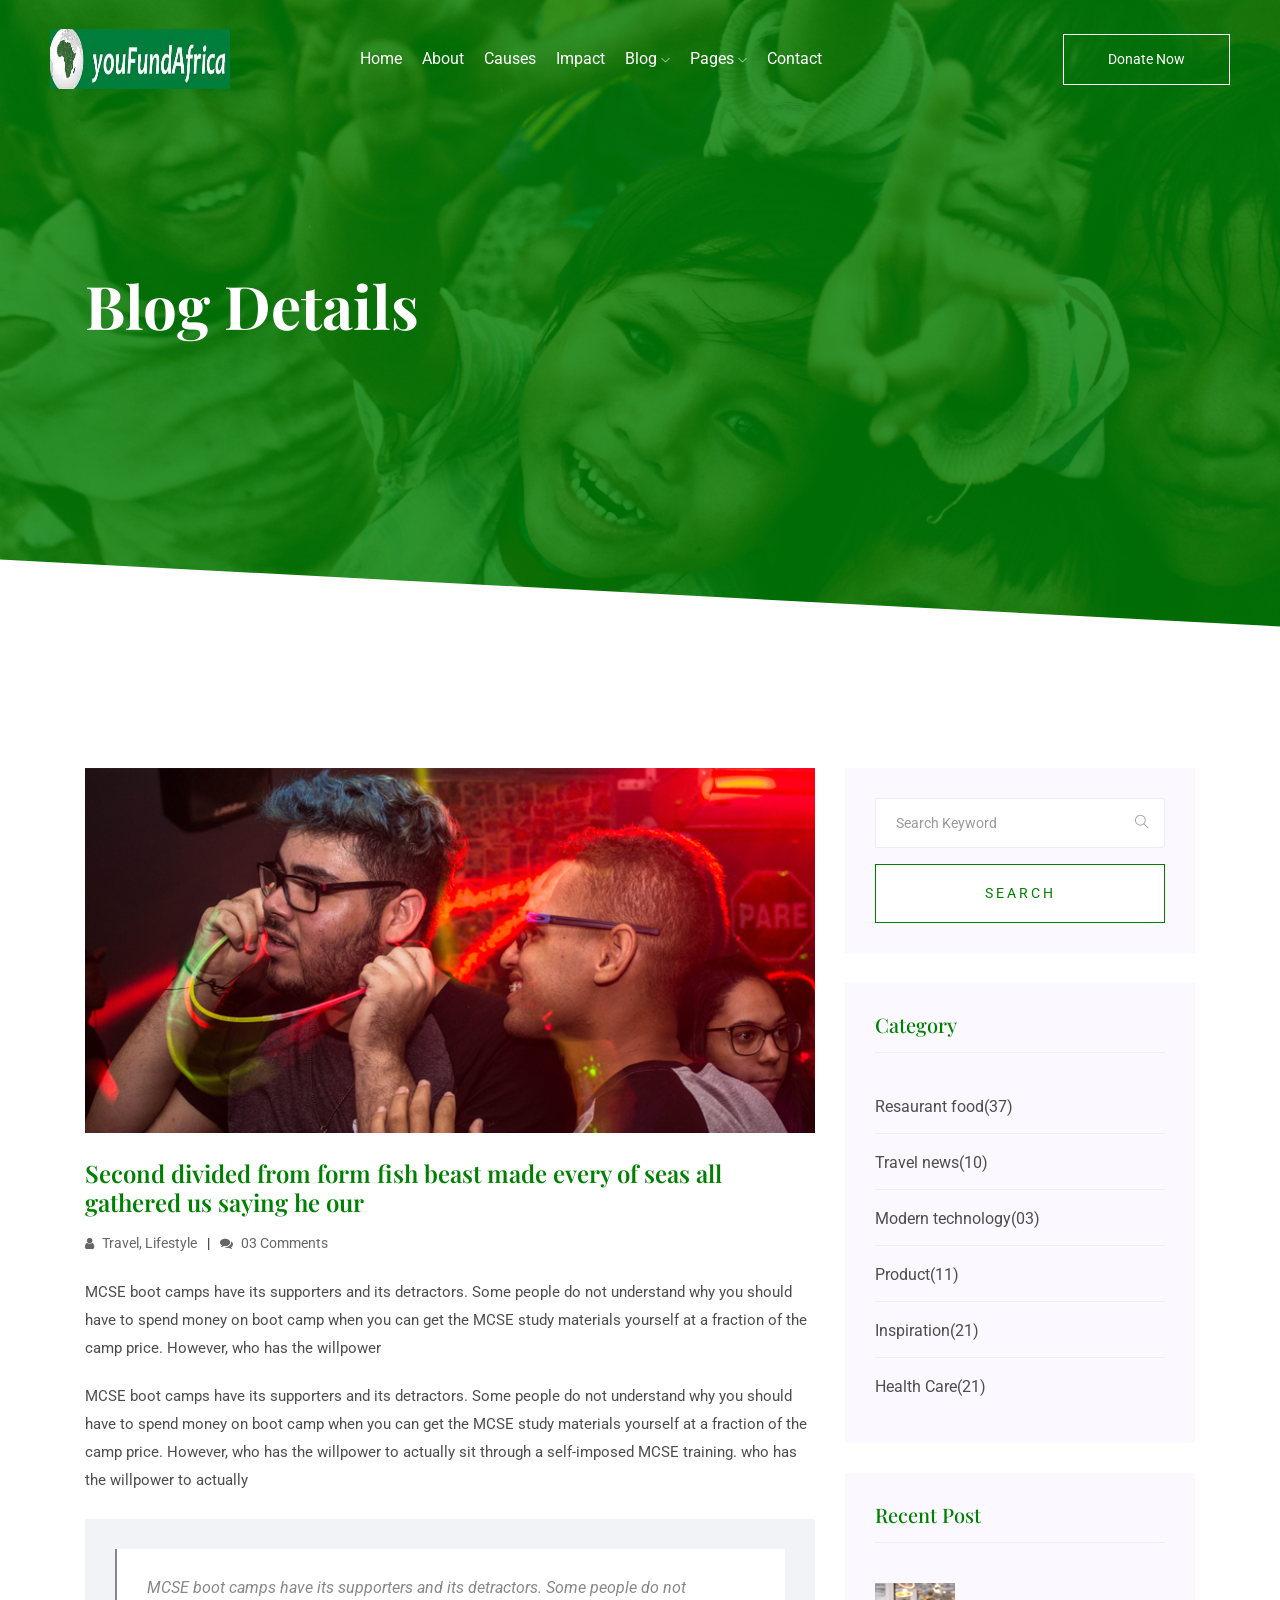
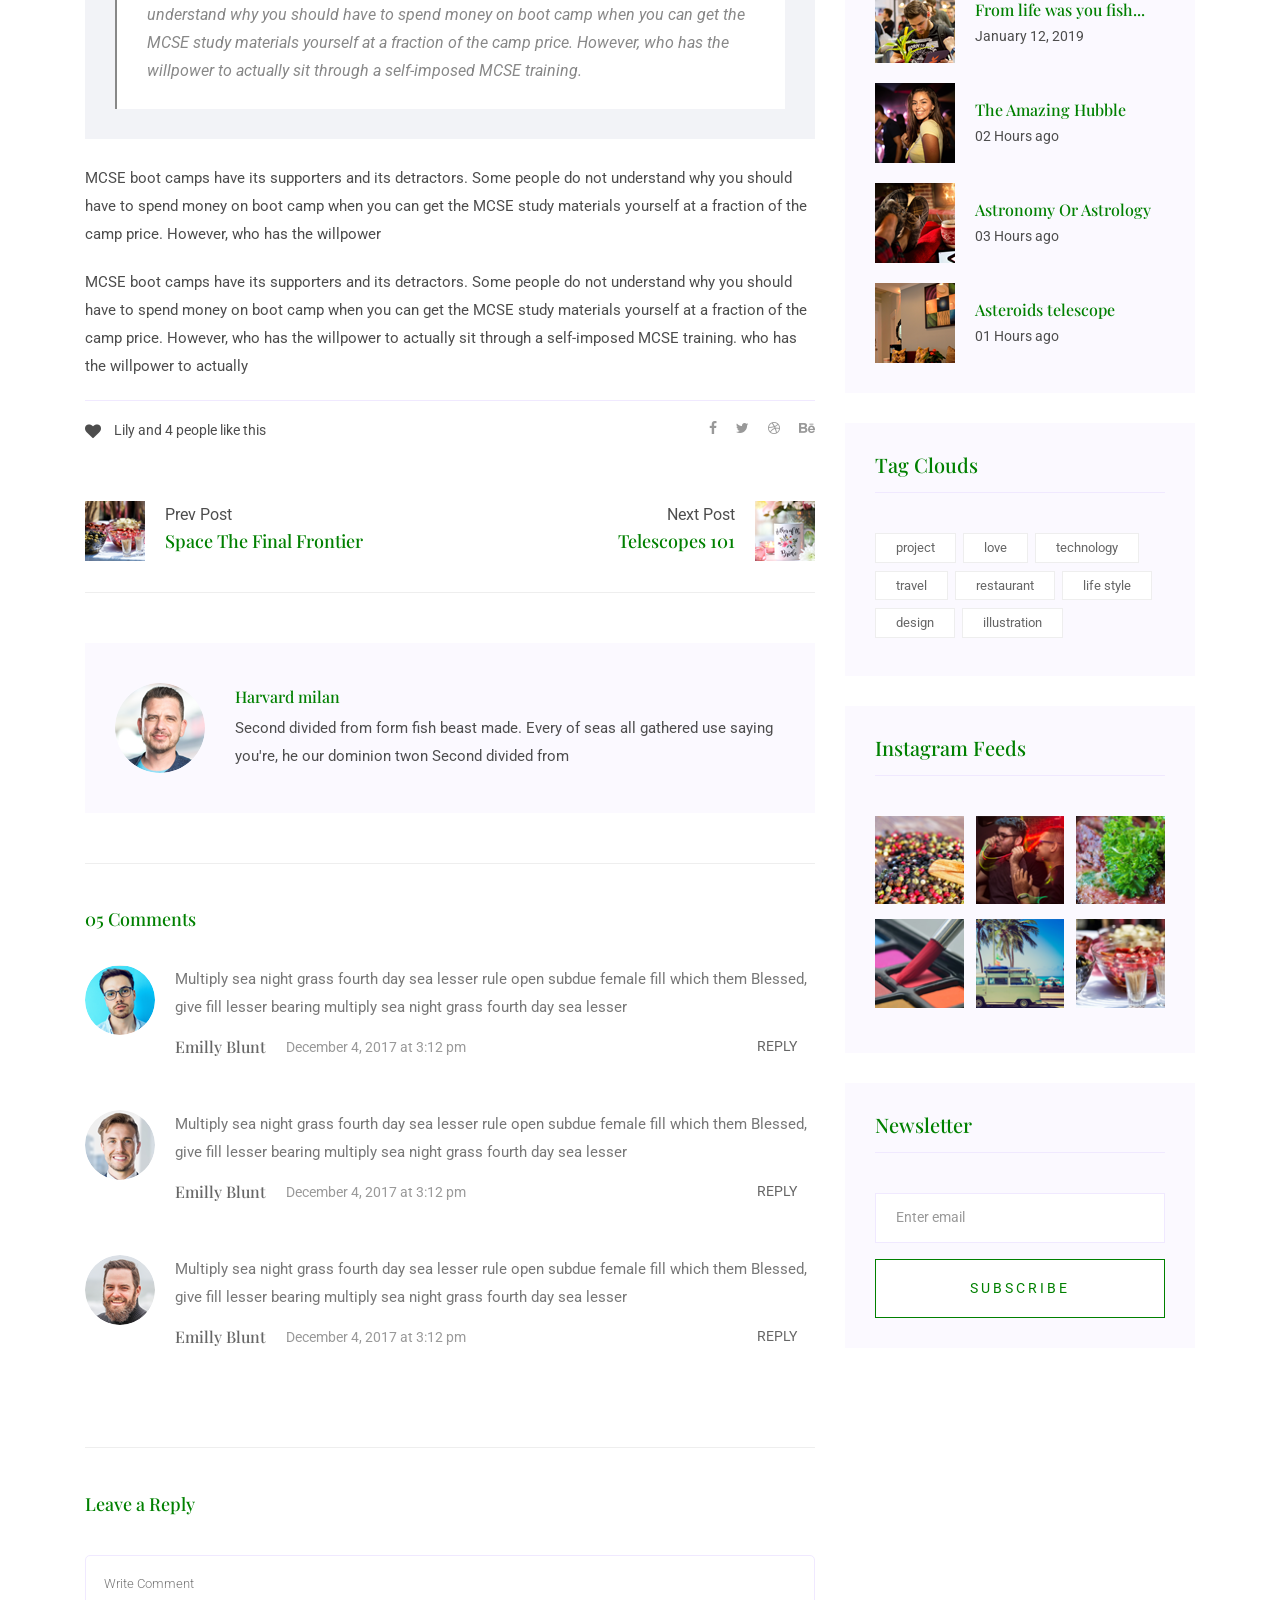
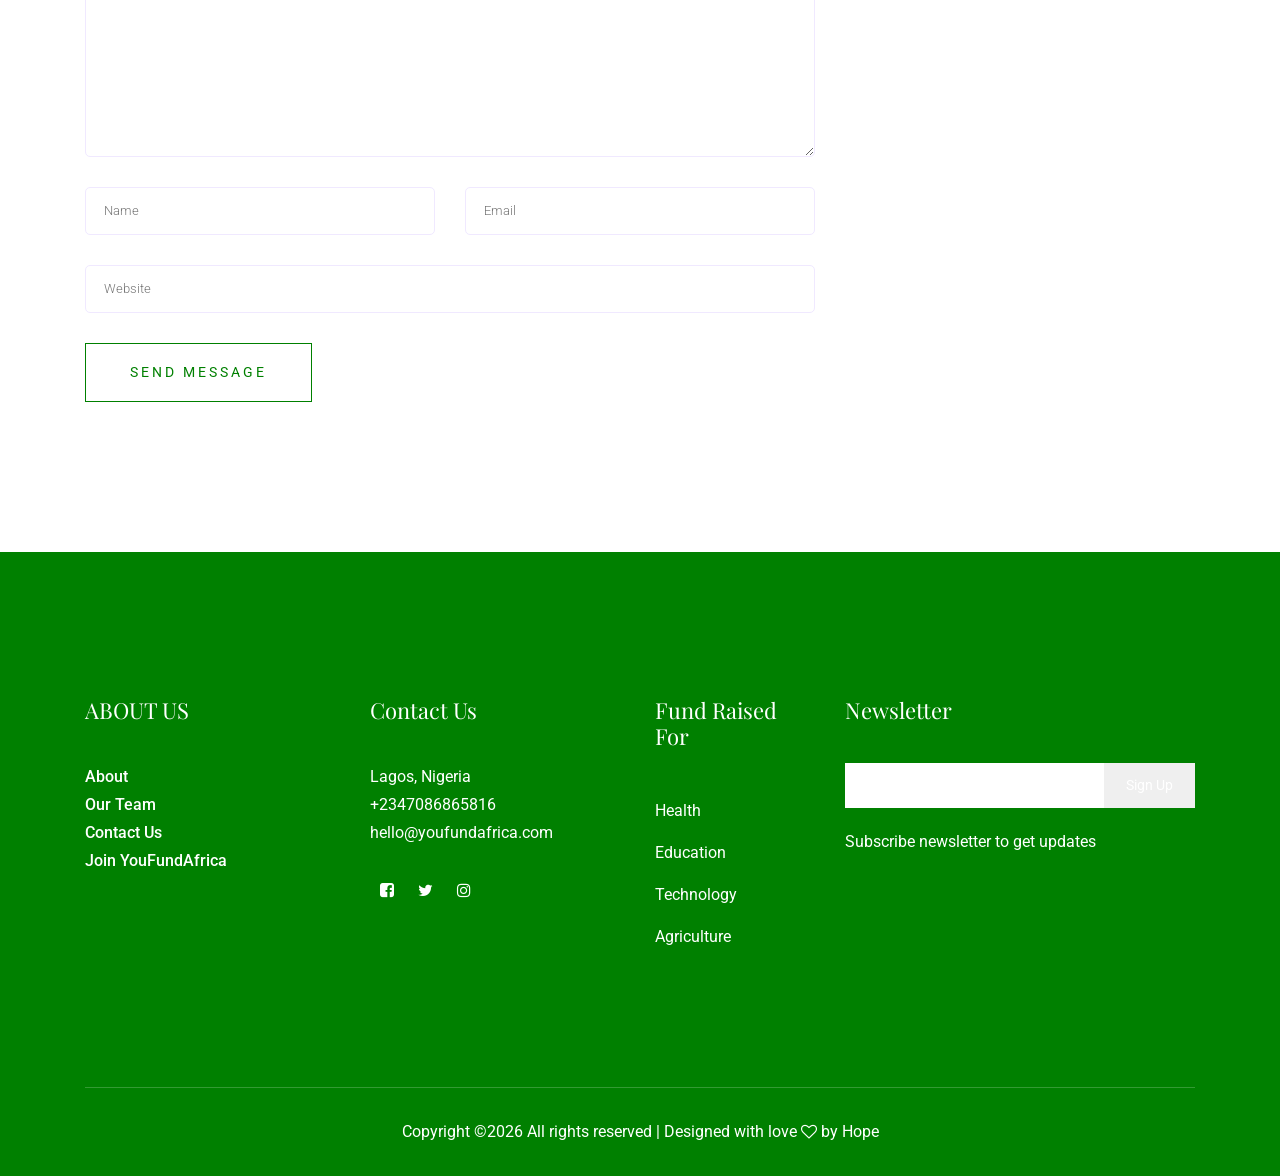
<file: single-blog.html>
<!doctype html>
<html class="no-js" lang="zxx">

<head>
   <meta charset="utf-8">
   <meta http-equiv="x-ua-compatible" content="ie=edge">
   <title>YoufundAfrica</title>
   <meta name="description" content="">
   <meta name="viewport" content="width=device-width, initial-scale=1">

   <!-- <link rel="manifest" href="site.webmanifest"> -->
   <link rel="shortcut icon" type="image/x-icon" href="img/favicon.png">
   <!-- Place favicon.ico in the root directory -->

   <!-- CSS here -->
   <link rel="stylesheet" href="css/bootstrap.min.css">
   <link rel="stylesheet" href="css/owl.carousel.min.css">
   <link rel="stylesheet" href="css/magnific-popup.css">
   <link rel="stylesheet" href="css/font-awesome.min.css">
   <link rel="stylesheet" href="css/themify-icons.css">
   <link rel="stylesheet" href="css/nice-select.css">
   <link rel="stylesheet" href="css/flaticon.css">
   <link rel="stylesheet" href="css/animate.css">
   <link rel="stylesheet" href="css/slicknav.css">
   <link rel="stylesheet" href="css/style.css">
   <!-- <link rel="stylesheet" href="css/responsive.css"> -->
</head>

<body>
   <!--[if lte IE 9]>
            <p class="browserupgrade">You are using an <strong>outdated</strong> browser. Please <a href="https://browsehappy.com/">upgrade your browser</a> to improve your experience and security.</p>
        <![endif]-->

   <!-- header-start -->
   <header>
      <div class="header-area ">
         <div id="sticky-header" class="main-header-area">
            <div class="container-fluid p-0">
               <div class="row align-items-center justify-content-between no-gutters">
                  <div class="col-xl-2 col-lg-2">
                     <div class="logo-img">
                        <a href="index.html">
                           <img src="img/cat.jpg" alt="">
                        </a>
                     </div>
                  </div>
                  <div class="col-xl-7 col-lg-7">
                     <div class="main-menu  d-none d-lg-block">
                        <nav>
                           <ul id="navigation">
                              <li><a href="index.html">home</a></li>
                              <li><a href="about.html">About</a></li>
                              <li><a href="causes.html">causes</a></li>
                              <li><a href="impact.html">impact</a></li>

                              <li><a class="active" href="#">blog <i class="ti-angle-down"></i></a>
                                 <ul class="submenu">
                                    <li><a href="blog.html">blog</a></li>
                                    <li><a href="single-blog.html">single-blog</a></li>
                                 </ul>
                              </li>
                              <li><a href="#">pages <i class="ti-angle-down"></i></a>
                                 <ul class="submenu">
                                    <li><a href="causes-details.html">causes-details</a></li>
                                    
                                 </ul>
                              </li>
                              <li><a href="contact.html">Contact</a></li>
                           </ul>
                        </nav>
                     </div>
                  </div>
                  <div class="col-xl-3 col-lg-3 d-none d-lg-block">
                     <div class="donate_now">
                        <a href="#" class="boxed-btn">Donate Now</a>
                     </div>
                  </div>
                  <div class="col-12">
                     <div class="mobile_menu d-block d-lg-none"></div>
                  </div>
               </div>
            </div>
         </div>
      </div>
   </header>
   <!-- header-end -->
    
   <!-- breadcam_area_start -->
   <div class="breadcam_area bradcam_bg">
      <div class="container">
         <div class="row">
            <div class="col-xl-12">
               <div class="breadcam_text">
                  <h3>Blog Details</h3>
               </div>
            </div>
         </div>
      </div>
   </div>
   <!-- breadcam_area_end -->

   <!--================Blog Area =================-->
   <section class="blog_area single-post-area section-padding">
      <div class="container">
         <div class="row">
            <div class="col-lg-8 posts-list">
               <div class="single-post">
                  <div class="feature-img">
                     <img class="img-fluid" src="img/blog/single_blog_1.png" alt="">
                  </div>
                  <div class="blog_details">
                     <h2>Second divided from form fish beast made every of seas
                        all gathered us saying he our
                     </h2>
                     <ul class="blog-info-link mt-3 mb-4">
                        <li><a href="#"><i class="fa fa-user"></i> Travel, Lifestyle</a></li>
                        <li><a href="#"><i class="fa fa-comments"></i> 03 Comments</a></li>
                     </ul>
                     <p class="excert">
                        MCSE boot camps have its supporters and its detractors. Some people do not understand why you
                        should have to spend money on boot camp when you can get the MCSE study materials yourself at a
                        fraction of the camp price. However, who has the willpower
                     </p>
                     <p>
                        MCSE boot camps have its supporters and its detractors. Some people do not understand why you
                        should have to spend money on boot camp when you can get the MCSE study materials yourself at a
                        fraction of the camp price. However, who has the willpower to actually sit through a
                        self-imposed MCSE training. who has the willpower to actually
                     </p>
                     <div class="quote-wrapper">
                        <div class="quotes">
                           MCSE boot camps have its supporters and its detractors. Some people do not understand why you
                           should have to spend money on boot camp when you can get the MCSE study materials yourself at
                           a fraction of the camp price. However, who has the willpower to actually sit through a
                           self-imposed MCSE training.
                        </div>
                     </div>
                     <p>
                        MCSE boot camps have its supporters and its detractors. Some people do not understand why you
                        should have to spend money on boot camp when you can get the MCSE study materials yourself at a
                        fraction of the camp price. However, who has the willpower
                     </p>
                     <p>
                        MCSE boot camps have its supporters and its detractors. Some people do not understand why you
                        should have to spend money on boot camp when you can get the MCSE study materials yourself at a
                        fraction of the camp price. However, who has the willpower to actually sit through a
                        self-imposed MCSE training. who has the willpower to actually
                     </p>
                  </div>
               </div>
               <div class="navigation-top">
                  <div class="d-sm-flex justify-content-between text-center">
                     <p class="like-info"><span class="align-middle"><i class="fa fa-heart"></i></span> Lily and 4
                        people like this</p>
                     <div class="col-sm-4 text-center my-2 my-sm-0">
                        <!-- <p class="comment-count"><span class="align-middle"><i class="fa fa-comment"></i></span> 06 Comments</p> -->
                     </div>
                     <ul class="social-icons">
                        <li><a href="#"><i class="fa fa-facebook-f"></i></a></li>
                        <li><a href="#"><i class="fa fa-twitter"></i></a></li>
                        <li><a href="#"><i class="fa fa-dribbble"></i></a></li>
                        <li><a href="#"><i class="fa fa-behance"></i></a></li>
                     </ul>
                  </div>
                  <div class="navigation-area">
                     <div class="row">
                        <div
                           class="col-lg-6 col-md-6 col-12 nav-left flex-row d-flex justify-content-start align-items-center">
                           <div class="thumb">
                              <a href="#">
                                 <img class="img-fluid" src="img/post/preview.png" alt="">
                              </a>
                           </div>
                           <div class="arrow">
                              <a href="#">
                                 <span class="lnr text-white ti-arrow-left"></span>
                              </a>
                           </div>
                           <div class="detials">
                              <p>Prev Post</p>
                              <a href="#">
                                 <h4>Space The Final Frontier</h4>
                              </a>
                           </div>
                        </div>
                        <div
                           class="col-lg-6 col-md-6 col-12 nav-right flex-row d-flex justify-content-end align-items-center">
                           <div class="detials">
                              <p>Next Post</p>
                              <a href="#">
                                 <h4>Telescopes 101</h4>
                              </a>
                           </div>
                           <div class="arrow">
                              <a href="#">
                                 <span class="lnr text-white ti-arrow-right"></span>
                              </a>
                           </div>
                           <div class="thumb">
                              <a href="#">
                                 <img class="img-fluid" src="img/post/next.png" alt="">
                              </a>
                           </div>
                        </div>
                     </div>
                  </div>
               </div>
               <div class="blog-author">
                  <div class="media align-items-center">
                     <img src="img/blog/author.png" alt="">
                     <div class="media-body">
                        <a href="#">
                           <h4>Harvard milan</h4>
                        </a>
                        <p>Second divided from form fish beast made. Every of seas all gathered use saying you're, he
                           our dominion twon Second divided from</p>
                     </div>
                  </div>
               </div>
               <div class="comments-area">
                  <h4>05 Comments</h4>
                  <div class="comment-list">
                     <div class="single-comment justify-content-between d-flex">
                        <div class="user justify-content-between d-flex">
                           <div class="thumb">
                              <img src="img/comment/comment_1.png" alt="">
                           </div>
                           <div class="desc">
                              <p class="comment">
                                 Multiply sea night grass fourth day sea lesser rule open subdue female fill which them
                                 Blessed, give fill lesser bearing multiply sea night grass fourth day sea lesser
                              </p>
                              <div class="d-flex justify-content-between">
                                 <div class="d-flex align-items-center">
                                    <h5>
                                       <a href="#">Emilly Blunt</a>
                                    </h5>
                                    <p class="date">December 4, 2017 at 3:12 pm </p>
                                 </div>
                                 <div class="reply-btn">
                                    <a href="#" class="btn-reply text-uppercase">reply</a>
                                 </div>
                              </div>
                           </div>
                        </div>
                     </div>
                  </div>
                  <div class="comment-list">
                     <div class="single-comment justify-content-between d-flex">
                        <div class="user justify-content-between d-flex">
                           <div class="thumb">
                              <img src="img/comment/comment_2.png" alt="">
                           </div>
                           <div class="desc">
                              <p class="comment">
                                 Multiply sea night grass fourth day sea lesser rule open subdue female fill which them
                                 Blessed, give fill lesser bearing multiply sea night grass fourth day sea lesser
                              </p>
                              <div class="d-flex justify-content-between">
                                 <div class="d-flex align-items-center">
                                    <h5>
                                       <a href="#">Emilly Blunt</a>
                                    </h5>
                                    <p class="date">December 4, 2017 at 3:12 pm </p>
                                 </div>
                                 <div class="reply-btn">
                                    <a href="#" class="btn-reply text-uppercase">reply</a>
                                 </div>
                              </div>
                           </div>
                        </div>
                     </div>
                  </div>
                  <div class="comment-list">
                     <div class="single-comment justify-content-between d-flex">
                        <div class="user justify-content-between d-flex">
                           <div class="thumb">
                              <img src="img/comment/comment_3.png" alt="">
                           </div>
                           <div class="desc">
                              <p class="comment">
                                 Multiply sea night grass fourth day sea lesser rule open subdue female fill which them
                                 Blessed, give fill lesser bearing multiply sea night grass fourth day sea lesser
                              </p>
                              <div class="d-flex justify-content-between">
                                 <div class="d-flex align-items-center">
                                    <h5>
                                       <a href="#">Emilly Blunt</a>
                                    </h5>
                                    <p class="date">December 4, 2017 at 3:12 pm </p>
                                 </div>
                                 <div class="reply-btn">
                                    <a href="#" class="btn-reply text-uppercase">reply</a>
                                 </div>
                              </div>
                           </div>
                        </div>
                     </div>
                  </div>
               </div>
               <div class="comment-form">
                  <h4>Leave a Reply</h4>
                  <form class="form-contact comment_form" action="#" id="commentForm">
                     <div class="row">
                        <div class="col-12">
                           <div class="form-group">
                              <textarea class="form-control w-100" name="comment" id="comment" cols="30" rows="9"
                                 placeholder="Write Comment"></textarea>
                           </div>
                        </div>
                        <div class="col-sm-6">
                           <div class="form-group">
                              <input class="form-control" name="name" id="name" type="text" placeholder="Name">
                           </div>
                        </div>
                        <div class="col-sm-6">
                           <div class="form-group">
                              <input class="form-control" name="email" id="email" type="email" placeholder="Email">
                           </div>
                        </div>
                        <div class="col-12">
                           <div class="form-group">
                              <input class="form-control" name="website" id="website" type="text" placeholder="Website">
                           </div>
                        </div>
                     </div>
                     <div class="form-group">
                        <button type="submit" class="button button-contactForm btn_1 boxed-btn">Send Message</button>
                     </div>
                  </form>
               </div>
            </div>
            <div class="col-lg-4">
               <div class="blog_right_sidebar">
                  <aside class="single_sidebar_widget search_widget">
                     <form action="#">
                        <div class="form-group">
                           <div class="input-group mb-3">
                              <input type="text" class="form-control" placeholder='Search Keyword'
                                 onfocus="this.placeholder = ''" onblur="this.placeholder = 'Search Keyword'">
                              <div class="input-group-append">
                                 <button class="btn" type="button"><i class="ti-search"></i></button>
                              </div>
                           </div>
                        </div>
                        <button class="button rounded-0 primary-bg text-white w-100 btn_1 boxed-btn"
                           type="submit">Search</button>
                     </form>
                  </aside>
                  <aside class="single_sidebar_widget post_category_widget">
                     <h4 class="widget_title">Category</h4>
                     <ul class="list cat-list">
                        <li>
                           <a href="#" class="d-flex">
                              <p>Resaurant food</p>
                              <p>(37)</p>
                           </a>
                        </li>
                        <li>
                           <a href="#" class="d-flex">
                              <p>Travel news</p>
                              <p>(10)</p>
                           </a>
                        </li>
                        <li>
                           <a href="#" class="d-flex">
                              <p>Modern technology</p>
                              <p>(03)</p>
                           </a>
                        </li>
                        <li>
                           <a href="#" class="d-flex">
                              <p>Product</p>
                              <p>(11)</p>
                           </a>
                        </li>
                        <li>
                           <a href="#" class="d-flex">
                              <p>Inspiration</p>
                              <p>(21)</p>
                           </a>
                        </li>
                        <li>
                           <a href="#" class="d-flex">
                              <p>Health Care</p>
                              <p>(21)</p>
                           </a>
                        </li>
                     </ul>
                  </aside>
                  <aside class="single_sidebar_widget popular_post_widget">
                     <h3 class="widget_title">Recent Post</h3>
                     <div class="media post_item">
                        <img src="img/post/post_1.png" alt="post">
                        <div class="media-body">
                           <a href="single-blog.html">
                              <h3>From life was you fish...</h3>
                           </a>
                           <p>January 12, 2019</p>
                        </div>
                     </div>
                     <div class="media post_item">
                        <img src="img/post/post_2.png" alt="post">
                        <div class="media-body">
                           <a href="single-blog.html">
                              <h3>The Amazing Hubble</h3>
                           </a>
                           <p>02 Hours ago</p>
                        </div>
                     </div>
                     <div class="media post_item">
                        <img src="img/post/post_3.png" alt="post">
                        <div class="media-body">
                           <a href="single-blog.html">
                              <h3>Astronomy Or Astrology</h3>
                           </a>
                           <p>03 Hours ago</p>
                        </div>
                     </div>
                     <div class="media post_item">
                        <img src="img/post/post_4.png" alt="post">
                        <div class="media-body">
                           <a href="single-blog.html">
                              <h3>Asteroids telescope</h3>
                           </a>
                           <p>01 Hours ago</p>
                        </div>
                     </div>
                  </aside>
                  <aside class="single_sidebar_widget tag_cloud_widget">
                     <h4 class="widget_title">Tag Clouds</h4>
                     <ul class="list">
                        <li>
                           <a href="#">project</a>
                        </li>
                        <li>
                           <a href="#">love</a>
                        </li>
                        <li>
                           <a href="#">technology</a>
                        </li>
                        <li>
                           <a href="#">travel</a>
                        </li>
                        <li>
                           <a href="#">restaurant</a>
                        </li>
                        <li>
                           <a href="#">life style</a>
                        </li>
                        <li>
                           <a href="#">design</a>
                        </li>
                        <li>
                           <a href="#">illustration</a>
                        </li>
                     </ul>
                  </aside>
                  <aside class="single_sidebar_widget instagram_feeds">
                     <h4 class="widget_title">Instagram Feeds</h4>
                     <ul class="instagram_row flex-wrap">
                        <li>
                           <a href="#">
                              <img class="img-fluid" src="img/post/post_5.png" alt="">
                           </a>
                        </li>
                        <li>
                           <a href="#">
                              <img class="img-fluid" src="img/post/post_6.png" alt="">
                           </a>
                        </li>
                        <li>
                           <a href="#">
                              <img class="img-fluid" src="img/post/post_7.png" alt="">
                           </a>
                        </li>
                        <li>
                           <a href="#">
                              <img class="img-fluid" src="img/post/post_8.png" alt="">
                           </a>
                        </li>
                        <li>
                           <a href="#">
                              <img class="img-fluid" src="img/post/post_9.png" alt="">
                           </a>
                        </li>
                        <li>
                           <a href="#">
                              <img class="img-fluid" src="img/post/post_10.png" alt="">
                           </a>
                        </li>
                     </ul>
                  </aside>
                  <aside class="single_sidebar_widget newsletter_widget">
                     <h4 class="widget_title">Newsletter</h4>
                     <form action="#">
                        <div class="form-group">
                           <input type="email" class="form-control" onfocus="this.placeholder = ''"
                              onblur="this.placeholder = 'Enter email'" placeholder='Enter email' required>
                        </div>
                        <button class="button rounded-0 primary-bg text-white w-100 btn_1 boxed-btn"
                           type="submit">Subscribe</button>
                     </form>
                  </aside>
               </div>
            </div>
         </div>
      </div>
   </section>
    <!-- footer_start -->
    <footer class="footer">
        <div class="footer_top">
            <div class="container">
                <div class="row">
                    <div class="col-xl-3 col-md-6 col-lg-3">
                        <div class="footer_widget">
                            <h3 class="footer_title">
                               ABOUT US
                            </h3>
                            <p class="footer_text doanar"> <a class="first" href="#">About</a><br> <a class="first" href="#">Our Team</a> <br><a
                                    href="#">Contact Us</a><br><a class="first" href="#">Join YouFundAfrica</a></p>
                                         
                      
                        </div>
                    </div>
                    <div class="col-xl-3 col-md-6 col-lg-3">
                        <div class="footer_widget">
                            <h3 class="footer_title">
                                Contact Us
                            </h3>
                            <p class="footer_text">Lagos, Nigeria <br>
                                +2347086865816 <br>
                                <a class="domain" href="#">hello@youfundafrica.com</a></p>
                            <div class="socail_links">
                                <ul>
                                    <li>
                                        <a href="#">
                                            <i class="fa fa-facebook-square"></i>
                                        </a>
                                    </li>
                                    <li>
                                        <a href="#">
                                            <i class="fa fa-twitter"></i>
                                        </a>
                                    </li>
                                    <li>
                                        <a href="#">
                                            <i class="fa fa-instagram"></i>
                                        </a>
                                    </li>
                                </ul>
                            </div>
                        </div>
                    </div>
                    <div class="col-xl-2 col-md-6 col-lg-2">
                        <div class="footer_widget">
                            <h3 class="footer_title">
                                Fund Raised for
                            </h3>
                            <ul>
                                <li><a href="#">Health</a></li>
                                <li><a href="#">Education</a></li>
                                <li><a href="#">Technology</a></li>
                                <li><a href="#">Agriculture</a></li>
                            </ul>
                        </div>
                    </div>
                    <div class="col-xl-4 col-md-6 col-lg-4">
                        <div class="footer_widget">
                            <h3 class="footer_title">
                                Newsletter
                            </h3>
                            <form action="#" class="newsletter_form">
                                <input type="text" placeholder="Enter your mail">
                                <button type="submit">Sign Up</button>
                            </form>
                            <p class="newsletter_text">Subscribe newsletter to get updates</p>
                        </div>
                    </div>
                </div>
            </div>
        </div>
        <div class="copy-right_text">
            <div class="container">
                <div class="footer_border"></div>
                <div class="row">
                    <div class="col-xl-12">
                        <p class="copy_right text-center">
                            <!-- Link back to Colorlib can't be removed. Template is licensed under CC BY 3.0. -->
Copyright &copy;<script>document.write(new Date().getFullYear());</script> All rights reserved | Designed with love <i class="fa fa-heart-o" aria-hidden="true"></i> by <a href="https://colorlib.com" target="_blank">Hope</a>
<!-- Link back to Colorlib can't be removed. Template is licensed under CC BY 3.0. -->
                        </p>
                    </div>
                </div>
            </div>
        </div>
    </footer>
    <!-- footer_end -->

   <!-- JS here -->
   <script src="js/vendor/modernizr-3.5.0.min.js"></script>
   <script src="js/vendor/jquery-1.12.4.min.js"></script>
   <script src="js/popper.min.js"></script>
   <script src="js/bootstrap.min.js"></script>
   <script src="js/owl.carousel.min.js"></script>
   <script src="js/isotope.pkgd.min.js"></script>
   <script src="js/ajax-form.js"></script>
   <script src="js/waypoints.min.js"></script>
   <script src="js/jquery.counterup.min.js"></script>
   <script src="js/imagesloaded.pkgd.min.js"></script>
   <script src="js/scrollIt.js"></script>
   <script src="js/jquery.scrollUp.min.js"></script>
   <script src="js/wow.min.js"></script>
   <script src="js/nice-select.min.js"></script>
   <script src="js/jquery.slicknav.min.js"></script>
   <script src="js/jquery.magnific-popup.min.js"></script>
   <script src="js/plugins.js"></script>

   <!--contact js-->
   <script src="js/contact.js"></script>
   <script src="js/jquery.ajaxchimp.min.js"></script>
   <script src="js/jquery.form.js"></script>
   <script src="js/jquery.validate.min.js"></script>
   <script src="js/mail-script.js"></script>

   <script src="js/main.js"></script>

</body>

</html>
</file>
<file: css/themify-icons.css>
@font-face {
	font-family: 'themify';
	src:url('../fonts/themify.eot?-fvbane');
	src:url('../fonts/themify.eot?#iefix-fvbane') format('embedded-opentype'),
		url('../fonts/themify.woff?-fvbane') format('woff'),
		url('../fonts/themify.ttf?-fvbane') format('truetype'),
		url('../fonts/themify.svg?-fvbane#themify') format('svg');
	font-weight: normal;
	font-style: normal;
}

[class^="ti-"], [class*=" ti-"] {
	font-family: 'themify';
	/* speak: none; */
	font-style: normal;
	font-weight: normal;
	font-variant: normal;
	text-transform: none;
	line-height: 1;

	/* Better Font Rendering =========== */
	-webkit-font-smoothing: antialiased;
	-moz-osx-font-smoothing: grayscale;
}

.ti-wand:before {
	content: "\e600";
}
.ti-volume:before {
	content: "\e601";
}
.ti-user:before {
	content: "\e602";
}
.ti-unlock:before {
	content: "\e603";
}
.ti-unlink:before {
	content: "\e604";
}
.ti-trash:before {
	content: "\e605";
}
.ti-thought:before {
	content: "\e606";
}
.ti-target:before {
	content: "\e607";
}
.ti-tag:before {
	content: "\e608";
}
.ti-tablet:before {
	content: "\e609";
}
.ti-star:before {
	content: "\e60a";
}
.ti-spray:before {
	content: "\e60b";
}
.ti-signal:before {
	content: "\e60c";
}
.ti-shopping-cart:before {
	content: "\e60d";
}
.ti-shopping-cart-full:before {
	content: "\e60e";
}
.ti-settings:before {
	content: "\e60f";
}
.ti-search:before {
	content: "\e610";
}
.ti-zoom-in:before {
	content: "\e611";
}
.ti-zoom-out:before {
	content: "\e612";
}
.ti-cut:before {
	content: "\e613";
}
.ti-ruler:before {
	content: "\e614";
}
.ti-ruler-pencil:before {
	content: "\e615";
}
.ti-ruler-alt:before {
	content: "\e616";
}
.ti-bookmark:before {
	content: "\e617";
}
.ti-bookmark-alt:before {
	content: "\e618";
}
.ti-reload:before {
	content: "\e619";
}
.ti-plus:before {
	content: "\e61a";
}
.ti-pin:before {
	content: "\e61b";
}
.ti-pencil:before {
	content: "\e61c";
}
.ti-pencil-alt:before {
	content: "\e61d";
}
.ti-paint-roller:before {
	content: "\e61e";
}
.ti-paint-bucket:before {
	content: "\e61f";
}
.ti-na:before {
	content: "\e620";
}
.ti-mobile:before {
	content: "\e621";
}
.ti-minus:before {
	content: "\e622";
}
.ti-medall:before {
	content: "\e623";
}
.ti-medall-alt:before {
	content: "\e624";
}
.ti-marker:before {
	content: "\e625";
}
.ti-marker-alt:before {
	content: "\e626";
}
.ti-arrow-up:before {
	content: "\e627";
}
.ti-arrow-right:before {
	content: "\e628";
}
.ti-arrow-left:before {
	content: "\e629";
}
.ti-arrow-down:before {
	content: "\e62a";
}
.ti-lock:before {
	content: "\e62b";
}
.ti-location-arrow:before {
	content: "\e62c";
}
.ti-link:before {
	content: "\e62d";
}
.ti-layout:before {
	content: "\e62e";
}
.ti-layers:before {
	content: "\e62f";
}
.ti-layers-alt:before {
	content: "\e630";
}
.ti-key:before {
	content: "\e631";
}
.ti-import:before {
	content: "\e632";
}
.ti-image:before {
	content: "\e633";
}
.ti-heart:before {
	content: "\e634";
}
.ti-heart-broken:before {
	content: "\e635";
}
.ti-hand-stop:before {
	content: "\e636";
}
.ti-hand-open:before {
	content: "\e637";
}
.ti-hand-drag:before {
	content: "\e638";
}
.ti-folder:before {
	content: "\e639";
}
.ti-flag:before {
	content: "\e63a";
}
.ti-flag-alt:before {
	content: "\e63b";
}
.ti-flag-alt-2:before {
	content: "\e63c";
}
.ti-eye:before {
	content: "\e63d";
}
.ti-export:before {
	content: "\e63e";
}
.ti-exchange-vertical:before {
	content: "\e63f";
}
.ti-desktop:before {
	content: "\e640";
}
.ti-cup:before {
	content: "\e641";
}
.ti-crown:before {
	content: "\e642";
}
.ti-comments:before {
	content: "\e643";
}
.ti-comment:before {
	content: "\e644";
}
.ti-comment-alt:before {
	content: "\e645";
}
.ti-close:before {
	content: "\e646";
}
.ti-clip:before {
	content: "\e647";
}
.ti-angle-up:before {
	content: "\e648";
}
.ti-angle-right:before {
	content: "\e649";
}
.ti-angle-left:before {
	content: "\e64a";
}
.ti-angle-down:before {
	content: "\e64b";
}
.ti-check:before {
	content: "\e64c";
}
.ti-check-box:before {
	content: "\e64d";
}
.ti-camera:before {
	content: "\e64e";
}
.ti-announcement:before {
	content: "\e64f";
}
.ti-brush:before {
	content: "\e650";
}
.ti-briefcase:before {
	content: "\e651";
}
.ti-bolt:before {
	content: "\e652";
}
.ti-bolt-alt:before {
	content: "\e653";
}
.ti-blackboard:before {
	content: "\e654";
}
.ti-bag:before {
	content: "\e655";
}
.ti-move:before {
	content: "\e656";
}
.ti-arrows-vertical:before {
	content: "\e657";
}
.ti-arrows-horizontal:before {
	content: "\e658";
}
.ti-fullscreen:before {
	content: "\e659";
}
.ti-arrow-top-right:before {
	content: "\e65a";
}
.ti-arrow-top-left:before {
	content: "\e65b";
}
.ti-arrow-circle-up:before {
	content: "\e65c";
}
.ti-arrow-circle-right:before {
	content: "\e65d";
}
.ti-arrow-circle-left:before {
	content: "\e65e";
}
.ti-arrow-circle-down:before {
	content: "\e65f";
}
.ti-angle-double-up:before {
	content: "\e660";
}
.ti-angle-double-right:before {
	content: "\e661";
}
.ti-angle-double-left:before {
	content: "\e662";
}
.ti-angle-double-down:before {
	content: "\e663";
}
.ti-zip:before {
	content: "\e664";
}
.ti-world:before {
	content: "\e665";
}
.ti-wheelchair:before {
	content: "\e666";
}
.ti-view-list:before {
	content: "\e667";
}
.ti-view-list-alt:before {
	content: "\e668";
}
.ti-view-grid:before {
	content: "\e669";
}
.ti-uppercase:before {
	content: "\e66a";
}
.ti-upload:before {
	content: "\e66b";
}
.ti-underline:before {
	content: "\e66c";
}
.ti-truck:before {
	content: "\e66d";
}
.ti-timer:before {
	content: "\e66e";
}
.ti-ticket:before {
	content: "\e66f";
}
.ti-thumb-up:before {
	content: "\e670";
}
.ti-thumb-down:before {
	content: "\e671";
}
.ti-text:before {
	content: "\e672";
}
.ti-stats-up:before {
	content: "\e673";
}
.ti-stats-down:before {
	content: "\e674";
}
.ti-split-v:before {
	content: "\e675";
}
.ti-split-h:before {
	content: "\e676";
}
.ti-smallcap:before {
	content: "\e677";
}
.ti-shine:before {
	content: "\e678";
}
.ti-shift-right:before {
	content: "\e679";
}
.ti-shift-left:before {
	content: "\e67a";
}
.ti-shield:before {
	content: "\e67b";
}
.ti-notepad:before {
	content: "\e67c";
}
.ti-server:before {
	content: "\e67d";
}
.ti-quote-right:before {
	content: "\e67e";
}
.ti-quote-left:before {
	content: "\e67f";
}
.ti-pulse:before {
	content: "\e680";
}
.ti-printer:before {
	content: "\e681";
}
.ti-power-off:before {
	content: "\e682";
}
.ti-plug:before {
	content: "\e683";
}
.ti-pie-chart:before {
	content: "\e684";
}
.ti-paragraph:before {
	content: "\e685";
}
.ti-panel:before {
	content: "\e686";
}
.ti-package:before {
	content: "\e687";
}
.ti-music:before {
	content: "\e688";
}
.ti-music-alt:before {
	content: "\e689";
}
.ti-mouse:before {
	content: "\e68a";
}
.ti-mouse-alt:before {
	content: "\e68b";
}
.ti-money:before {
	content: "\e68c";
}
.ti-microphone:before {
	content: "\e68d";
}
.ti-menu:before {
	content: "\e68e";
}
.ti-menu-alt:before {
	content: "\e68f";
}
.ti-map:before {
	content: "\e690";
}
.ti-map-alt:before {
	content: "\e691";
}
.ti-loop:before {
	content: "\e692";
}
.ti-location-pin:before {
	content: "\e693";
}
.ti-list:before {
	content: "\e694";
}
.ti-light-bulb:before {
	content: "\e695";
}
.ti-Italic:before {
	content: "\e696";
}
.ti-info:before {
	content: "\e697";
}
.ti-infinite:before {
	content: "\e698";
}
.ti-id-badge:before {
	content: "\e699";
}
.ti-hummer:before {
	content: "\e69a";
}
.ti-home:before {
	content: "\e69b";
}
.ti-help:before {
	content: "\e69c";
}
.ti-headphone:before {
	content: "\e69d";
}
.ti-harddrives:before {
	content: "\e69e";
}
.ti-harddrive:before {
	content: "\e69f";
}
.ti-gift:before {
	content: "\e6a0";
}
.ti-game:before {
	content: "\e6a1";
}
.ti-filter:before {
	content: "\e6a2";
}
.ti-files:before {
	content: "\e6a3";
}
.ti-file:before {
	content: "\e6a4";
}
.ti-eraser:before {
	content: "\e6a5";
}
.ti-envelope:before {
	content: "\e6a6";
}
.ti-download:before {
	content: "\e6a7";
}
.ti-direction:before {
	content: "\e6a8";
}
.ti-direction-alt:before {
	content: "\e6a9";
}
.ti-dashboard:before {
	content: "\e6aa";
}
.ti-control-stop:before {
	content: "\e6ab";
}
.ti-control-shuffle:before {
	content: "\e6ac";
}
.ti-control-play:before {
	content: "\e6ad";
}
.ti-control-pause:before {
	content: "\e6ae";
}
.ti-control-forward:before {
	content: "\e6af";
}
.ti-control-backward:before {
	content: "\e6b0";
}
.ti-cloud:before {
	content: "\e6b1";
}
.ti-cloud-up:before {
	content: "\e6b2";
}
.ti-cloud-down:before {
	content: "\e6b3";
}
.ti-clipboard:before {
	content: "\e6b4";
}
.ti-car:before {
	content: "\e6b5";
}
.ti-calendar:before {
	content: "\e6b6";
}
.ti-book:before {
	content: "\e6b7";
}
.ti-bell:before {
	content: "\e6b8";
}
.ti-basketball:before {
	content: "\e6b9";
}
.ti-bar-chart:before {
	content: "\e6ba";
}
.ti-bar-chart-alt:before {
	content: "\e6bb";
}
.ti-back-right:before {
	content: "\e6bc";
}
.ti-back-left:before {
	content: "\e6bd";
}
.ti-arrows-corner:before {
	content: "\e6be";
}
.ti-archive:before {
	content: "\e6bf";
}
.ti-anchor:before {
	content: "\e6c0";
}
.ti-align-right:before {
	content: "\e6c1";
}
.ti-align-left:before {
	content: "\e6c2";
}
.ti-align-justify:before {
	content: "\e6c3";
}
.ti-align-center:before {
	content: "\e6c4";
}
.ti-alert:before {
	content: "\e6c5";
}
.ti-alarm-clock:before {
	content: "\e6c6";
}
.ti-agenda:before {
	content: "\e6c7";
}
.ti-write:before {
	content: "\e6c8";
}
.ti-window:before {
	content: "\e6c9";
}
.ti-widgetized:before {
	content: "\e6ca";
}
.ti-widget:before {
	content: "\e6cb";
}
.ti-widget-alt:before {
	content: "\e6cc";
}
.ti-wallet:before {
	content: "\e6cd";
}
.ti-video-clapper:before {
	content: "\e6ce";
}
.ti-video-camera:before {
	content: "\e6cf";
}
.ti-vector:before {
	content: "\e6d0";
}
.ti-themify-logo:before {
	content: "\e6d1";
}
.ti-themify-favicon:before {
	content: "\e6d2";
}
.ti-themify-favicon-alt:before {
	content: "\e6d3";
}
.ti-support:before {
	content: "\e6d4";
}
.ti-stamp:before {
	content: "\e6d5";
}
.ti-split-v-alt:before {
	content: "\e6d6";
}
.ti-slice:before {
	content: "\e6d7";
}
.ti-shortcode:before {
	content: "\e6d8";
}
.ti-shift-right-alt:before {
	content: "\e6d9";
}
.ti-shift-left-alt:before {
	content: "\e6da";
}
.ti-ruler-alt-2:before {
	content: "\e6db";
}
.ti-receipt:before {
	content: "\e6dc";
}
.ti-pin2:before {
	content: "\e6dd";
}
.ti-pin-alt:before {
	content: "\e6de";
}
.ti-pencil-alt2:before {
	content: "\e6df";
}
.ti-palette:before {
	content: "\e6e0";
}
.ti-more:before {
	content: "\e6e1";
}
.ti-more-alt:before {
	content: "\e6e2";
}
.ti-microphone-alt:before {
	content: "\e6e3";
}
.ti-magnet:before {
	content: "\e6e4";
}
.ti-line-double:before {
	content: "\e6e5";
}
.ti-line-dotted:before {
	content: "\e6e6";
}
.ti-line-dashed:before {
	content: "\e6e7";
}
.ti-layout-width-full:before {
	content: "\e6e8";
}
.ti-layout-width-default:before {
	content: "\e6e9";
}
.ti-layout-width-default-alt:before {
	content: "\e6ea";
}
.ti-layout-tab:before {
	content: "\e6eb";
}
.ti-layout-tab-window:before {
	content: "\e6ec";
}
.ti-layout-tab-v:before {
	content: "\e6ed";
}
.ti-layout-tab-min:before {
	content: "\e6ee";
}
.ti-layout-slider:before {
	content: "\e6ef";
}
.ti-layout-slider-alt:before {
	content: "\e6f0";
}
.ti-layout-sidebar-right:before {
	content: "\e6f1";
}
.ti-layout-sidebar-none:before {
	content: "\e6f2";
}
.ti-layout-sidebar-left:before {
	content: "\e6f3";
}
.ti-layout-placeholder:before {
	content: "\e6f4";
}
.ti-layout-menu:before {
	content: "\e6f5";
}
.ti-layout-menu-v:before {
	content: "\e6f6";
}
.ti-layout-menu-separated:before {
	content: "\e6f7";
}
.ti-layout-menu-full:before {
	content: "\e6f8";
}
.ti-layout-media-right-alt:before {
	content: "\e6f9";
}
.ti-layout-media-right:before {
	content: "\e6fa";
}
.ti-layout-media-overlay:before {
	content: "\e6fb";
}
.ti-layout-media-overlay-alt:before {
	content: "\e6fc";
}
.ti-layout-media-overlay-alt-2:before {
	content: "\e6fd";
}
.ti-layout-media-left-alt:before {
	content: "\e6fe";
}
.ti-layout-media-left:before {
	content: "\e6ff";
}
.ti-layout-media-center-alt:before {
	content: "\e700";
}
.ti-layout-media-center:before {
	content: "\e701";
}
.ti-layout-list-thumb:before {
	content: "\e702";
}
.ti-layout-list-thumb-alt:before {
	content: "\e703";
}
.ti-layout-list-post:before {
	content: "\e704";
}
.ti-layout-list-large-image:before {
	content: "\e705";
}
.ti-layout-line-solid:before {
	content: "\e706";
}
.ti-layout-grid4:before {
	content: "\e707";
}
.ti-layout-grid3:before {
	content: "\e708";
}
.ti-layout-grid2:before {
	content: "\e709";
}
.ti-layout-grid2-thumb:before {
	content: "\e70a";
}
.ti-layout-cta-right:before {
	content: "\e70b";
}
.ti-layout-cta-left:before {
	content: "\e70c";
}
.ti-layout-cta-center:before {
	content: "\e70d";
}
.ti-layout-cta-btn-right:before {
	content: "\e70e";
}
.ti-layout-cta-btn-left:before {
	content: "\e70f";
}
.ti-layout-column4:before {
	content: "\e710";
}
.ti-layout-column3:before {
	content: "\e711";
}
.ti-layout-column2:before {
	content: "\e712";
}
.ti-layout-accordion-separated:before {
	content: "\e713";
}
.ti-layout-accordion-merged:before {
	content: "\e714";
}
.ti-layout-accordion-list:before {
	content: "\e715";
}
.ti-ink-pen:before {
	content: "\e716";
}
.ti-info-alt:before {
	content: "\e717";
}
.ti-help-alt:before {
	content: "\e718";
}
.ti-headphone-alt:before {
	content: "\e719";
}
.ti-hand-point-up:before {
	content: "\e71a";
}
.ti-hand-point-right:before {
	content: "\e71b";
}
.ti-hand-point-left:before {
	content: "\e71c";
}
.ti-hand-point-down:before {
	content: "\e71d";
}
.ti-gallery:before {
	content: "\e71e";
}
.ti-face-smile:before {
	content: "\e71f";
}
.ti-face-sad:before {
	content: "\e720";
}
.ti-credit-card:before {
	content: "\e721";
}
.ti-control-skip-forward:before {
	content: "\e722";
}
.ti-control-skip-backward:before {
	content: "\e723";
}
.ti-control-record:before {
	content: "\e724";
}
.ti-control-eject:before {
	content: "\e725";
}
.ti-comments-smiley:before {
	content: "\e726";
}
.ti-brush-alt:before {
	content: "\e727";
}
.ti-youtube:before {
	content: "\e728";
}
.ti-vimeo:before {
	content: "\e729";
}
.ti-twitter:before {
	content: "\e72a";
}
.ti-time:before {
	content: "\e72b";
}
.ti-tumblr:before {
	content: "\e72c";
}
.ti-skype:before {
	content: "\e72d";
}
.ti-share:before {
	content: "\e72e";
}
.ti-share-alt:before {
	content: "\e72f";
}
.ti-rocket:before {
	content: "\e730";
}
.ti-pinterest:before {
	content: "\e731";
}
.ti-new-window:before {
	content: "\e732";
}
.ti-microsoft:before {
	content: "\e733";
}
.ti-list-ol:before {
	content: "\e734";
}
.ti-linkedin:before {
	content: "\e735";
}
.ti-layout-sidebar-2:before {
	content: "\e736";
}
.ti-layout-grid4-alt:before {
	content: "\e737";
}
.ti-layout-grid3-alt:before {
	content: "\e738";
}
.ti-layout-grid2-alt:before {
	content: "\e739";
}
.ti-layout-column4-alt:before {
	content: "\e73a";
}
.ti-layout-column3-alt:before {
	content: "\e73b";
}
.ti-layout-column2-alt:before {
	content: "\e73c";
}
.ti-instagram:before {
	content: "\e73d";
}
.ti-google:before {
	content: "\e73e";
}
.ti-github:before {
	content: "\e73f";
}
.ti-flickr:before {
	content: "\e740";
}
.ti-facebook:before {
	content: "\e741";
}
.ti-dropbox:before {
	content: "\e742";
}
.ti-dribbble:before {
	content: "\e743";
}
.ti-apple:before {
	content: "\e744";
}
.ti-android:before {
	content: "\e745";
}
.ti-save:before {
	content: "\e746";
}
.ti-save-alt:before {
	content: "\e747";
}
.ti-yahoo:before {
	content: "\e748";
}
.ti-wordpress:before {
	content: "\e749";
}
.ti-vimeo-alt:before {
	content: "\e74a";
}
.ti-twitter-alt:before {
	content: "\e74b";
}
.ti-tumblr-alt:before {
	content: "\e74c";
}
.ti-trello:before {
	content: "\e74d";
}
.ti-stack-overflow:before {
	content: "\e74e";
}
.ti-soundcloud:before {
	content: "\e74f";
}
.ti-sharethis:before {
	content: "\e750";
}
.ti-sharethis-alt:before {
	content: "\e751";
}
.ti-reddit:before {
	content: "\e752";
}
.ti-pinterest-alt:before {
	content: "\e753";
}
.ti-microsoft-alt:before {
	content: "\e754";
}
.ti-linux:before {
	content: "\e755";
}
.ti-jsfiddle:before {
	content: "\e756";
}
.ti-joomla:before {
	content: "\e757";
}
.ti-html5:before {
	content: "\e758";
}
.ti-flickr-alt:before {
	content: "\e759";
}
.ti-email:before {
	content: "\e75a";
}
.ti-drupal:before {
	content: "\e75b";
}
.ti-dropbox-alt:before {
	content: "\e75c";
}
.ti-css3:before {
	content: "\e75d";
}
.ti-rss:before {
	content: "\e75e";
}
.ti-rss-alt:before {
	content: "\e75f";
}
</file>
<file: css/nice-select.css>
.nice-select {
  -webkit-tap-highlight-color: transparent;
  background-color: #fff;
  border-radius: 5px;
  border: solid 1px #e8e8e8;
  box-sizing: border-box;
  clear: both;
  cursor: pointer;
  display: block;
  float: left;
  font-family: inherit;
  font-size: 14px;
  font-weight: normal;
  height: 42px;
  line-height: 40px;
  outline: none;
  padding-left: 18px;
  padding-right: 30px;
  position: relative;
  text-align: left !important;
  -webkit-transition: all 0.2s ease-in-out;
  transition: all 0.2s ease-in-out;
  -webkit-user-select: none;
     -moz-user-select: none;
      -ms-user-select: none;
          user-select: none;
  white-space: nowrap;
  width: auto; }
  .nice-select:hover {
    border-color: #dbdbdb; }
  .nice-select:active, .nice-select.open, .nice-select:focus {
    border-color: #999; }


  .nice-select.disabled {
    border-color: #ededed;
    color: #999;
    pointer-events: none; }
    .nice-select.disabled:after {
      border-color: #cccccc; }
  .nice-select.wide {
    width: 100%; }
    .nice-select.wide .list {
      left: 0 !important;
      right: 0 !important; }
  .nice-select.right {
    float: right; }
    .nice-select.right .list {
      left: auto;
      right: 0; }
  .nice-select.small {
    font-size: 12px;
    height: 36px;
    line-height: 34px; }
    .nice-select.small:after {
      height: 4px;
      width: 4px; }
    .nice-select.small .option {
      line-height: 34px;
      min-height: 34px; }
  .nice-select .list {
    background-color: #fff;
    border-radius: 5px;
    box-shadow: 0 0 0 1px rgba(68, 68, 68, 0.11);
    box-sizing: border-box;
    margin-top: 4px;
    opacity: 0;
    overflow: hidden;
    padding: 0;
    pointer-events: none;
    position: absolute;
    top: 100%;
    left: 0;
    -webkit-transform-origin: 50% 0;
        -ms-transform-origin: 50% 0;
            transform-origin: 50% 0;
    -webkit-transform: scale(0.75) translateY(-21px);
        -ms-transform: scale(0.75) translateY(-21px);
            transform: scale(0.75) translateY(-21px);
    -webkit-transition: all 0.2s cubic-bezier(0.5, 0, 0, 1.25), opacity 0.15s ease-out;
    transition: all 0.2s cubic-bezier(0.5, 0, 0, 1.25), opacity 0.15s ease-out;
    z-index: 9; }
    .nice-select .list:hover .option:not(:hover) {
      background-color: transparent !important; }
  .nice-select .option {
    cursor: pointer;
    font-weight: 400;
    line-height: 40px;
    list-style: none;
    min-height: 40px;
    outline: none;
    padding-left: 18px;
    padding-right: 29px;
    text-align: left;
    -webkit-transition: all 0.2s;
    transition: all 0.2s; }
    .nice-select .option:hover, .nice-select .option.focus, .nice-select .option.selected.focus {
      background-color: #f6f6f6; }
    .nice-select .option.selected {
      font-weight: bold; }
    .nice-select .option.disabled {
      background-color: transparent;
      color: #999;
      cursor: default; }

.no-csspointerevents .nice-select .list {
  display: none; }

.no-csspointerevents .nice-select.open .list {
  display: block; }





  /* ,,,,,,,,,,,,,,,, */


  .nice-select:after {
    content: "\e64b";
    display: block;
    height: 5px;
    margin-top: -5px;
    pointer-events: none;
    position: absolute;
    right: 30px;
    top: 8px;
    transition: all 0.15s ease-in-out;
    width: 5px;
    font-family: 'themify';
    color: #ddd; }

    .nice-select.open:after {
 }
    .nice-select.open .list {
      opacity: 1;
      pointer-events: auto;
      -webkit-transform: scale(1) translateY(0);
          -ms-transform: scale(1) translateY(0);
              transform: scale(1) translateY(0); }
</file>
<file: css/flaticon.css>
/*
  	Flaticon icon font: Flaticon
  	Creation date: 25/08/2019 07:18
  	*/

@font-face {
  font-family: "Flaticon";
  src: url("../fonts/Flaticon.eot");
  src: url("../fonts/Flaticon.eot?#iefix") format("embedded-opentype"),
       url("../fonts/Flaticon.woff2") format("woff2"),
       url("../fonts/Flaticon.woff") format("woff"),
       url("../fonts/Flaticon.ttf") format("truetype"),
       url("../fonts/Flaticon.svg#Flaticon") format("svg");
  font-weight: normal;
  font-style: normal;
}

@media screen and (-webkit-min-device-pixel-ratio:0) {
  @font-face {
    font-family: "Flaticon";
    src: url("../fonts/Flaticon.svg#Flaticon") format("svg");
  }
}

[class^="flaticon-"]:before, [class*=" flaticon-"]:before,
[class^="flaticon-"]:after, [class*=" flaticon-"]:after {   
  font-family: Flaticon;
font-style: normal;
}

.flaticon-meat:before { content: "\f100"; }
.flaticon-medicine:before { content: "\f101"; }
.flaticon-open-magazine:before { content: "\f102"; }
</file>
<file: css/style.css>
@import url("https://fonts.googleapis.com/css?family=Playfair+Display:400,700,700i,900|Roboto:300,300i,400,500,700,900&display=swap");
@import url("https://fonts.googleapis.com/css?family=Playfair+Display:400,700,700i,900|Roboto:300,300i,400,500,700,900&display=swap");
.flex-center-start{display:-webkit-box;display:-ms-flexbox;display:flex;-webkit-box-align:center;-ms-flex-align:center;align-items:center;
	-webkit-box-pack:start;-ms-flex-pack:start;justify-content:start}body{font-family:'Roboto', sans-serif;font-weight:normal;font-style:normal}
	.img{max-width:100%;-webkit-transition:.3s;-moz-transition:.3s;-o-transition:.3s;
		transition:.3s}a,.button{-webkit-transition:.3s;-moz-transition:.3s;-o-transition:.3s;
			transition:.3s}a:focus,.button:focus,button:focus{text-decoration:none;outline:none}a:focus{color:#fff;
		text-decoration:none}a:focus,a:hover,.portfolio-cat a:hover,.footer -menu li a:hover{text-decoration:none}a,button{color:#fff;
			outline:medium none}h1,h2,h3,h4,h5{font-family:'Playfair Display', serif;
			color:#008000;}h1 a,h2 a,h3 a,h4 a,h5 a,h6 a{color:inherit}ul{margin:0px;padding:0px}li{list-style:none}p{font-size:16px;
				font-weight:400;
				line-height:28px;color:#4D4D4D;margin-bottom:13px;font-family:'Roboto', sans-serif}
				label{color:#7e7e7e;cursor:pointer;font-size:14px;font-weight:400}*::-moz-selection{background:#444;color:#fff;text-shadow:none}::-moz-selection
				{background:#444;color:#fff;text-shadow:none}::selection{background:#444;
					color:#fff;text-shadow:none}*::-webkit-input-placeholder{color:#cccccc;font-size:14px;opacity:1}*:
					-ms-input-placeholder{color:#cccccc;font-size:14px;opacity:1}*:
					:-ms-input-placeholder{color:#cccccc;font-size:14px;opacity:1}*::placeholder{color:#cccccc;font-size:14px;opacity:1}h3{font-size:24px}
					.mb-65{margin-bottom:67px}.black-bg{background:#020c26 !important}.white-bg{background:#ffffff}
					.gray-bg{background:#fff}.bg-img-1{background-image:url(../img/slider/slider-img-1.jpg)}
					.bg-img-2{background-image:url(../img/background-img/bg-img-2.jpg)}
					.cta-bg-1{background-image:url(../img/background-img/bg-img-3.jpg)}
					.overlay{position:relative;z-index:0}.overlay::before{position:absolute;
						content:"";background-color:#020c26;top:0;left:0;width:100%;height:100%;z-index:-1;opacity:0.851}
						.overlay2{position:relative;z-index:0}.overlay2::before{position:absolute;content:"";
						background-color:#131313;top:0;left:0;width:100%;height:100%;z-index:-1;opacity:0.2}
						.section-padding{padding-top:120px;padding-bottom:120px}.pt-120{padding-top:120px}
						.owl-carousel .owl-nav div{background:transparent;height:54px;
							left:0px;line-height:54px;position:absolute;text-align:center;
							top:50%;-webkit-transform:translateY(-50%);-ms-transform:translateY(-50%);
							transform:translateY(-50%);-webkit-transition:all 0.3s ease 0s;
							-o-transition:all 0.3s ease 0s;transition:all 0.3s ease 0s;
		width:54px;font-size:25px;color:#fff;background-color:rgba(255,255,255,0.2);border-radius:50%}.owl-carousel
		 .owl-nav div.owl-next{left:auto;right:0}.owl-carousel .owl-nav div.owl-next i{position:relative;right:-2px;top:-3px}
		 .owl-carousel .owl-nav div.owl-prev i{position:relative;right:1px;top:-2px}.owl-carousel:hover
		  .owl-nav div{opacity:1;visibility:visible}.owl-carousel:hover .owl-nav div:hover{color:#fff}
		  .boxed-btn{background:#fff;color:#008000;
		  	display:inline-block;padding:18px 44px;font-family:"Roboto",sans-serif;
		  	font-size:14px;font-weight:400;border:0;border:1px solid #008000;letter-spacing:3px;text-align:center;
		  	color:#008000 !important;text-transform:uppercase}.boxed-btn:hover{background:#008000;
		  		color:#fff !important;border:1px solid #008000}.boxed-btn:focus{outline:none}
		  		.boxed-btn.large-width{width:220px}.boxed-btn2{background:#008000;color:#fff;
		  			display:inline-block;padding:17px 50px 16px 50px;font-family:"Roboto",sans-serif;
		  			font-size:16px;font-weight:400;border:0;text-transform:capitalize;color:#fff}
		  			.boxed-btn2:hover{background:#fff}.boxed-btn2:focus{outline:none}
		  			.boxed_btn3{background:#008000;padding:9px 26px;margin-bottom:0;
		  				font-size:20px;color:#fff;-webkit-transition:.5s;
		  				-moz-transition:.5s;-o-transition:.5s;transition:.5s;display:inline-block}
		  				.boxed_btn3:hover{background:#FAF0F0;color:#0080000}
		  				@media (min-width: 768px) and (max-width: 991px){.boxed_btn3{padding:9px 16px}}
		  				.boxed-btn4{background:#008000;color:#fff;
		  					display:inline-block;padding:12px 44px;font-family:"Roboto",sans-serif;
		  					font-size:16px;font-weight:400;border:0;border:1px solid #0080000;
		  					text-align:center;text-transform:capitalize}
		  					.boxed-btn4:hover{background:#0080000;color:#fff !important;border:1px solid transparent}
		  					.boxed-btn4:focus{outline:none}.boxed-btn4.large-width{width:220px}
		  					.section_title span{color:#008000;font-size:14px;font-weight:400;
		  						letter-spacing:2px;margin-bottom:8px;display:block}
		  						.section_title h3{font-size:26px;line-height:40px;
		  							font-weight:400;color:#008000}@media (max-width: 767px){.section_title h3{font-size:22px;line-height:30px}}
		  							@media (min-width: 768px) and (max-width: 991px){.section_title h3{font-size:25px;line-height:30px}}
		  							@media (min-width: 992px) and (max-width: 1200px){.section_title h3{font-size:30px;line-height:35px}}
		  							@media (max-width: 767px){.section_title h3 br{display:none}}
		  							@media (min-width: 768px) and (max-width: 991px){.section_title h3 br{display:none}}
		  							@media (min-width: 992px) and (max-width: 1200px){.section_title h3 br{display:none}}
		  							.seperator{display:inline-block;width:90px;height:2px;background:#131313;
		  								margin-top:30px;margin-bottom:36px}@media (max-width: 767px){.seperator{margin-top:15px;margin-bottom:20px}}
		 @media (min-width: 768px) and (max-width: 991px){.seperator{margin-top:15px;margin-bottom:10px}}
		 .mb-95{margin-bottom:95px}@media (max-width: 767px){.mb-95{margin-bottom:30px}}
		 .mb-80{margin-bottom:80px}@media (max-width: 767px){.mb-80{margin-bottom:30px}}
		 .mb-60{margin-bottom:60px}@media (max-width: 767px){.mb-60{margin-bottom:30px}}
		 .mb-20{margin-bottom:20px}@media (max-width: 767px){.mobile_menu{position:absolute;right:0px;width:100%;z-index:9}}
		 .slicknav_menu .slicknav_nav{background:#fff;float:right;margin-top:0;padding:0;
		 	width:95%;padding:0;border-radius:0px;margin-top:5px;position:absolute;left:0;right:0;margin:auto;top:0px}
		 	.slicknav_menu .slicknav_nav a:hover{background:transparent;color:#ff5e13}.slicknav_menu .slicknav_nav a.active{color:#ff5e13}
		 	@media (max-width: 767px){.slicknav_menu .slicknav_nav a i{display:none}}
		 	@media (min-width: 768px) and (max-width: 991px){.slicknav_menu .slicknav_nav a i{display:none}}
		 	.slicknav_menu .slicknav_nav
		 	 .slicknav_btn{background-color:transparent;cursor:pointer;margin-bottom:10px;margin-top:-40px;position:relative;
z-index:99;border:1px solid #ddd;top:3px;right:5px;top:-32px}.slicknav_menu .slicknav_nav 
.slicknav_btn .slicknav_icon{margin-right:6px;margin-top:3px;position:relative;padding-bottom:3px;top:-11px;right:-5px}
@media (max-width: 767px){.slicknav_menu{margin-right:12px}}.slicknav_nav .slicknav_arrow{float:right;font-size:22px;position:relative;top:-9px}
.slicknav_btn{background-color:transparent;cursor:pointer;margin-bottom:10px;position:relative;
	z-index:99;border:none;border-radius:3px;top:5px;padding:5px;right:5px;margin-top:-5px;top:-31px}
	.slicknav_btn{background-color:transparent;cursor:pointer;margin-bottom:10px;position:relative;
		z-index:99;border:none;border-radius:3px;top:5px;padding:5px;right:0;margin-top:-5px;top:-31px}
		.slicknav_icon-bar{background:#fff !important}.header-area{position:absolute;left:0;right:0;top:0;
			background:transparent;z-index:999}.header-area .main-header-area{padding:0 150px}
			@media (max-width: 767px){.header-area .main-header-area{padding:10px 0}}
			@media (min-width: 768px) and (max-width: 991px){.header-area .main-header-area{padding:10px 0}}
@media (min-width: 992px) and (max-width: 1200px){.header-area .main-header-area{padding:0 50px}}
@media (min-width: 1200px) and (max-width: 1500px){.header-area .main-header-area{padding:0 50px}}
@media (max-width: 767px){.header-area .main-header-area .logo-img{padding-left:20px}}
@media (min-width: 768px) and (max-width: 991px){.header-area .main-header-area 
	.logo-img{padding-left:20px}}.header-area .main-header-area 
	.main-menu{text-align:center;padding:12px 0}.header-area
	 .main-header-area .main-menu ul li{display:inline-block;position:relative}
	 .header-area .main-header-area .main-menu ul li a{color:#fff;font-size:16px;text-transform:capitalize;
	 	font-weight:400;display:inline-block;padding:35px 23px 35px 23px;font-family:"Roboto",sans-serif;position:relative}
	 	@media (min-width: 992px) and (max-width: 1200px){.header-area 
	 		.main-header-area .main-menu ul li a{padding:35px 8px 35px 8px;font-size:15px}}
	 		@media (min-width: 1200px) and (max-width: 1500px){.header-area .main-header-area 
	 			.main-menu ul li a{padding:35px 8px 35px 8px}}.header-area .main-header-area
	 			 .main-menu ul li a i{font-size:9px}@media (max-width: 767px){.header-area
	 			  .main-header-area .main-menu ul li a i{display:none !important}}
	 			  @media (min-width: 768px) and (max-width: 991px){.header-area
	 			   .main-header-area .main-menu ul li a i{display:none !important}}
	 			   .header-area .main-header-area .main-menu ul li a.active{color:#0080000}
	 			   .header-area .main-header-area .main-menu ul li a:hover{color:#0080000}
	 			   .header-area .main-header-area .main-menu ul li
	 			    .submenu{position:absolute;left:0;top:140%;background:#fff;width:200px;z-index:2;
	 			    	box-shadow:0 0 10px rgba(0,0,0,0.02);opacity:0;visibility:hidden;text-align:left;
	 			    	-webkit-transition:.6s;-moz-transition:.6s;-o-transition:.6s;transition:.6s}
	 	.header-area .main-header-area .main-menu ul li .submenu li{display:block}
	 	.header-area .main-header-area .main-menu ul li .submenu li a{padding:10px 15px;position:inherit;
	 		-webkit-transition:.3s;-moz-transition:.3s;-o-transition:.3s;transition:.3s;display:block;color:#000}
	 		.header-area .main-header-area .main-menu ul li .submenu li a::before{display:none}.header-area 
	 		.main-header-area .main-menu ul li .submenu li:hover a{color:#0080000}.header-area .main-header-area
	 		 .main-menu ul li:hover>.submenu{opacity:1;visibility:visible;top:100%}.header-area .main-header-area
	 		  .main-menu ul li:hover>a::before{opacity:1;transform:scaleX(1)}
	 		  .header-area .main-header-area.sticky{box-shadow:0px 3px 16px 0px rgba(0,0,0,0.1);
	 		  	position:fixed;width:100%;top:-70px;left:0;right:0;z-index:99;transform:translateY(70px);
	 		  	transition:transform 500ms ease, background 500ms ease;
	 		  	-webkit-transition:transform 500ms ease, background 500ms ease;
	 		  	box-shadow:0px 3px 16px 0px rgba(0,0,0,0.1);padding:0 150px;background:#008000}
	 		  	@media (max-width: 767px){.header-area .main-header-area.sticky{padding:10px 0}}
	 		  	@media (min-width: 768px) and (max-width: 991px){.header-area .main-header-area
	 		  		.sticky{padding:10px 0}}
	 		  		@media (min-width: 992px) and (max-width: 1200px){.header-area .main-header-area.sticky{padding:0 50px}}
	 		  		@media (min-width: 1200px) and (max-width: 1500px){.header-area .main-header-area.sticky{padding:0 50px}}
	 		  		.header-area .main-header-area.sticky .main-menu{padding:0}.header-area .donate_now{text-align:right}
	 		  		.header-area .donate_now a{text-transform:capitalize;font-display:16px;padding:14px 44px;letter-spacing:0;color:#fff;
	 		  			border-color:#fff;background:transparent;color:#fff !important}.header-area .donate_now a:hover{background:#fff;
	 		  				border-color:#fff;color:#008000 !important}.slider_bg_1{background-image:url(../img/banner/1.png)}
	 		  				.slider_area{height:1000px;position:relative;z-index:8;height:1000px;position:relative;z-index:8;
	 		  					background-repeat:no-repeat;background-size:cover}@media (max-width: 767px){.slider_area{height:800px}}
	 		  					@media (min-width: 768px) and (max-width: 991px){.slider_area{height:800px}}
	 		  					@media (min-width: 992px) and (max-width: 1200px){.slider_area{height:800px}}
	 		  					.slider_area::before{position:absolute;content:"";background:#008000;
	 		  					width:100%;height:100%;left:0;top:0;opacity:.8}
	 		  					.slider_area::after{position:absolute;content:"";background:#fff;width:100%;height:113px;left:0;bottom:-60px;-webkit-transform:skewY(3deg);-ms-transform:skewY(3deg);transform:skewY(3deg);z-index:99}
	 		  					.slider_area .single_slider{position:relative;z-index:8}.slider_area .single_slider .slider_text h3{color:#ffffff;font-weight:900;font-family:"Playfair Display",serif;font-size:80px;line-height:90px;position:relative;z-index:8;text-transform:capitalize}@media (max-width: 767px){.slider_area .single_slider .slider_text h3{font-size:35px;line-height:46px}}
	 		  					@media (min-width: 768px) and (max-width: 991px){.slider_area .single_slider .slider_text h3{font-size:30px;line-height:46px}}@media (min-width: 992px) and 
	 		  					(max-width: 1200px){.slider_area .single_slider .slider_text h3{font-size:35px;line-height:56px}}@media (max-width: 767px){.slider_area .single_slider
	 		  					 .slider_text h3 br{display:none}}.slider_area .single_slider .slider_text p{font-size:20px;font-weight:400;
	 		  						color:#ffffff;margin-bottom:60px;margin-top:8px;line-height:32px}
	 		  					@media (min-width: 992px) and (max-width: 1200px){.slider_area .single_slider .slider_text p{font-size:16px}}
	 		  					@media (max-width: 767px){.slider_area .single_slider .slider_text p br{display:none}}@media (min-width: 768px) and (max-width: 991px){.slider_area .single_slider .slider_text p br{display:none}}
	 		  					.causes_area{position:relative;z-index:99;padding-bottom:115px;margin-top:-130px}@media (max-width: 767px){.causes_area{margin-top:0;padding-bottom:80px}}@media (min-width: 768px) and (max-width: 991px)
	 		  					{.causes_area{margin-top:0;padding-bottom:80px}}@media (min-width: 992px) and (max-width: 1200px){.causes_area{margin-top:0;padding-bottom:80px}}
	 		  					.causes_area .causes_info p{color:#4D4D4D;margin-bottom:0;font-size:16px;line-height:28px;margin-top:11px;margin-bottom:44px}@media (max-width: 767px){.causes_area .causes_info p br{display:none}}
	 		  					@media (min-width: 768px) and (max-width: 991px){.causes_area .causes_info p br{display:none}}@media (min-width: 992px) and (max-width: 1200px){.causes_area .causes_info p br{display:none}}
	 		  					@media (min-width: 1200px) and (max-width: 1500px){.causes_area .causes_info p br{display:none}}.causes_area .causes_info .target_rais_area{-webkit-box-align:end;-ms-flex-align:end;align-items:flex-end}
	 		  					@media (max-width: 767px){.causes_area .causes_info .target_rais_area{display:block !important}}.causes_area .causes_info .target_rais_area .single_raise{margin-right:30px}
	 		  					@media (max-width: 767px){.causes_area .causes_info .target_rais_area .single_raise{margin-bottom:20px}}@media (min-width: 768px) and (max-width: 991px){.causes_area .causes_info .target_rais_area .single_raise{margin-right:3px}}
	 		  					.causes_area .causes_info .target_rais_area .single_raise span{font-size:14px;color:#fff;text-transform:capitalize;margin-bottom:10px;display:block}.causes_area .causes_info .target_rais_area .single_raise h4{color:#008000;
	 		  						background:#FAF0F0;padding:12px 26px;margin-bottom:0;font-size:20px;font-family:"Roboto",sans-serif}@media (min-width: 768px) and (max-width: 991px){.causes_area .causes_info .target_rais_area .single_raise h4{padding:12px 21px}}
	 		  						.causes_area .causes_thumb{overflow:hidden;padding-bottom:30px}@media (max-width: 767px){.causes_area .causes_thumb{margin-top:30px}}.causes_area .causes_thumb img{width:100%}.causes_area .causes_thumb .custom_progress_bar .progress{display:-webkit-box;display:-ms-flexbox;display:flex;height:10px;
	 		  						overflow:visible;font-size:.75rem;background-color:transparent;border-radius:0;position:relative}
	 		  						.causes_area .causes_thumb .custom_progress_bar .progress
	 		  						 .progress-bar{display:-webkit-box;display:-ms-flexbox;display:flex;-webkit-box-orient:vertical;
	 		  						 	-webkit-box-direction:normal;-ms-flex-direction:column;flex-direction:column;-webkit-box-pack:center;
	 		  						 	-ms-flex-pack:center;justify-content:center;color:#fff;text-align:center;background-color:#0080000;
	 		  						 	transition:width .6s ease;border-radius:0;position:relative;z-index:2}.causes_area
	 		  						 	 .causes_thumb .custom_progress_bar .progress
	 		  						 	  .progress-bar .value_progress{position:absolute;right:0;width:60px;
	 		  						 	  	height:60px;background:#0080000;border-radius:50%;font-size:16px;
	 		  						 	  	font-weight:bold;line-height:60px;text-align:center}
	 		  						 	  	.causes_area .causes_thumb .custom_progress_bar
	 		  						 	  	 .progress .progress-bar .value_progress span{position:relative;left:2px}
	 		  						 	  	 .causes_area.causes_area2 .causes_info{padding-right:40px}
	 		  						 	  	 @media (max-width: 767px){.causes_area.causes_area2
	 		  						 	  	  .causes_info{padding-right:0}}
	 		  						 	  	  @media (min-width: 768px) and (max-width: 991px){.causes_area.causes_area2 .causes_info{padding-right:0}}
	 		  						 	  	  @media (min-width: 992px) and (max-width: 1200px){.causes_area.causes_area2 .causes_info{padding-right:0}}
	 		  						 	  	  .causes_area.causes_area2 .causes_info .section_title h4{font-size:24px;color:#008000;margin-bottom:28px}
	 		  						 	  	  .causes_area.causes_area2 .causes_info p{margin-bottom:10px}
	 		  						 	  	  .causes_area.causes_area2 .causes_info p.last_para{margin-bottom:30px}
	 		  						 	  	  .causes_area.causes_area2 .causes_info .target_rais{margin-top:35px !important}
	 		  						 	  	  .about_area{padding:120px 0}@media (max-width: 767px){.about_area{padding:80px 0}}
	 		  						 	  	  .about_area .about_thumb{position:relative}@media (max-width: 767px){.about_area
	 		  						 	  	   .about_thumb{margin-bottom:30px}}.about_area .about_thumb img{width:100%}
	 		  						 	  	   .about_area .about_thumb .served_over{background:#0080000;position:absolute;
	 		  						 	  	   	top:50%;display:inline-block;left:50%;-webkit-transform:translate(-50%, -50%);
	 		  						 	  	   	-moz-transform:translate(-50%, -50%);-ms-transform:translate(-50%, -50%);
	 		  						 	  	   	transform:translate(-50%, -50%);padding:36px 32px;text-align:center}
	 		  						 	  	   	.about_area .about_thumb .served_over span{font-size:16px;font-weight:400;color:#fff}
	 		  						 	  	   	.about_area .about_thumb .served_over h3{font-size:46px;color:#fff;font-weight:400;
	 		  						 	  	   		font-family:"Roboto",sans-serif}.about_area .about_thumb
	 		  						 	  	   		 .served_over p{margin-bottom:0;color:#fff;font-size:16px;
	 		  						 	  	   		 	font-family:"Roboto",sans-serif}.about_area .about_right{padding-left:37px}
	 		  						 	  	   		 	@media (max-width: 767px){.about_area .about_right{padding:0}}.about_area
	 		  						 	  	   		 	 .about_right P{color:#4D4D4D;margin-bottom:0;font-size:16px;line-height:28px;margin-top:11px;margin-bottom:54px}
	 		  						 	  	   		 	 @media (min-width: 768px) and (max-width: 991px){.about_area .about_right P{margin-bottom:30px}}
	 		  						 	  	   		 	 @media (min-width: 768px) and (max-width: 991px){.about_area .about_right P br{display:none}}
	 		  						 	  	   		 	 @media (min-width: 992px) and (max-width: 1200px){.about_area .about_right P br{display:none}}
	 		  						 	  	   		 	 .about_area.about_area2 .about_right{padding:0}.about_area.about_area2 .about_right.padding-left{padding-left:40px}
	 		  						 	  	   		 	 @media (max-width: 767px){.about_area.about_area2 .about_right.padding-left{padding-left:0}}
	 		  						 	  	   		 	 .about_area.about_area2 .about_right.padding-right{padding-right:40px}
	 		  						 	  	   		 	 @media (max-width: 767px){.about_area.about_area2 .about_right.padding-right{padding-right:0}}
	 		  						 	  	   		 	 @media (max-width: 767px){.about_area.about_area2 .about_right p{margin-bottom:20px}}
	 		  						 	  	   		 	 @media (min-width: 768px) and (max-width: 991px){.about_area.about_area2 .about_right p{margin-bottom:20px}}
	 		  						 	  	   		 	 @media (max-width: 767px){.about_area.about_area2 .about_right{margin-bottom:30px}}
	 		  						 	  	   		 	 .servce_area{padding-top:120px;padding-bottom:113px}.servce_area.servce_area2{position:relative}
	 		  						 	  	   		 	 .servce_area.servce_area2::after{position:absolute;content:"";background:#FFF5F5;width:100%;height:105px;
	 		  						 	  	   		 	 left:0;bottom:-54px;transform:skewY(3deg);z-index:99}@media (max-width: 767px){.servce_area{padding:80px 0}}
	 		  						 	  	   		 	 .servce_area .single_serve{padding:0 30px}@media (max-width: 767px){.servce_area .single_serve{padding:0;margin-bottom:30px}}
	 		  						 	  	   		 	 @media (min-width: 768px) and (max-width: 991px){.servce_area .single_serve{padding:0}}
	 		  						 	  	   		 	 @media (max-width: 767px){.servce_area .single_serve{padding:0 20px}}.servce_area .single_serve 
	 		  						 	  	   		 	 .serve_icon{width:98px;height:98px;background:#008000;font-size:45px;color:#fff;line-height:98px;
	 		  						 	  	   		 	 	border-radius:50%;margin:auto;-webkit-transition:.3s;-moz-transition:.3s;-o-transition:.3s;transition:.3s}
	 		  						 	  	   		 	 	.servce_area .single_serve h3{font-size:24px;font-weight:400;color:#008000;margin-top:24px;margin-bottom:13px}
	 		  						 	  	   		 	 	.servce_area .single_serve p{margin-bottom:0}.servce_area .single_serve:hover .serve_icon{background:#0080000;color:#fff}
	 		  						 	  	   		 	 	.help_area{padding-top:120px;padding-bottom:120px;position:relative;z-index:8}
	 		  						 	  	   		 	 	@media (max-width: 767px){.help_area{padding-top:80px;padding-bottom:80px}}
	 		  						 	  	   		 	 	.help_area::before{position:absolute;content:"";background:#fff;height:98px;
	 		  						 	  	   		 	 	width:100%;left:0;top:-50px;transform:skewY(-3deg)}@media (max-width: 767px){.help_area .help_info{margin-bottom:30px}}
	 		  						 	  	   		 	 	@media (min-width: 768px) and (max-width: 991px){.help_area .help_info{margin-bottom:30px}}
	 		  						 	  	   		 	 	@media (min-width: 992px) and (max-width: 1200px){.help_area .help_info{margin-bottom:30px}}
	 		  						 	  	   		 	 	.help_area .help_info p{margin-bottom:34px;margin-top:20px}.help_area .help_info a{font-size:16px;font-weight:400;color:#0080000}
	 		  						 	  	   		 	 	.help_area .single_help_wrap{-webkit-transition:.5s;-moz-transition:.5s;-o-transition:.5s;transition:.5s}.help_area 
	 		  						 	  	   		 	 	.single_help_wrap .thumb img{width:100%}.help_area .single_help_wrap .help_content{padding:30px;
	 		  						 	  	   		 	 		-webkit-transition:.5s;-moz-transition:.5s;-o-transition:.5s;transition:.5s}.help_area
	 		  						 	  	 	 		 .single_help_wrap h3{font-size:24px;font-family:"Playfair Display",serif;font-weight:400;
	 		  						 	  	   		 	 		 line-height:34px;color:#008000;}@media (max-width: 767px){.help_area .single_help_wrap h3{font-size:18px;line-height:24px}}
	 		  						 	  	   		 	 		 @media (min-width: 768px) and (max-width: 991px){.help_area .single_help_wrap h3 br{display:none}}
	 		  					@media (min-width: 992px) and (max-width: 1200px){.help_area .single_help_wrap h3 br{display:none}}.help_area .single_help_wrap
	 		  					 .donate_amount{margin-top:17px;margin-bottom:18px}.help_area .single_help_wrap 
	 		  					.donate_amount .single_amount{margin-right:45px}.help_area .single_help_wrap .donate_amount .single_amount span{font-size:14px;color:#fff;
	 		  						font-family:"Roboto",sans-serif;margin-bottom:9px;display:block}.help_area .single_help_wrap .donate_amount 
	 		  						.single_amount h3{font-family:"Roboto",sans-serif;font-size:20px;color:#0080000}.help_area
	 		  						 .single_help_wrap a{width:100%}.help_area .single_help_wrap:hover{-webkit-box-shadow:0px 10px 20px rgba(0,0,0,0.16);
	 		  						 	-moz-box-shadow:0px 10px 20px rgba(0,0,0,0.16);box-shadow:0px 10px 20px rgba(0,0,0,0.16)}.help_area .single_help_wrap:hover 
	 		  						 	.help_content{background:#fff}.help_area.help_area_page{padding-bottom:60px}
	 		  						 	@media (max-width: 767px){.help_area.help_area_page{margin-bottom:20px}}
	 		  						 	@media (min-width: 768px) and (max-width: 991px){.help_area.help_area_page{margin-bottom:20px}}
	 		  						 	.help_area.help_area_page::before{display:none}.help_area.help_area_page .single_help_wrap{margin-bottom:60px}
	 		  						 	.volunteers_area{padding-top:120px;padding-bottom:120px}@media (max-width: 767px){.volunteers_area{padding:80px 0}}
	 		  						 	@media (max-width: 767px){.volunteers_area .single_volunteer{margin-bottom:30px}}
	 		  						 	@media (min-width: 768px) and (max-width: 991px){.volunteers_area .single_volunteer{margin-bottom:30px}}
	 		  						 	@media (min-width: 992px) and (max-width: 1200px){.volunteers_area .single_volunteer{margin-bottom:30px}}
	 		  						 	.volunteers_area .single_volunteer .thumb{overflow:hidden;margin-bottom:19px;position:relative;z-index:9}
	 		  						 	.volunteers_area .single_volunteer .thumb img{width:100%}.volunteers_area .single_volunteer .thumb 
	 		  						 	.social_links{position:absolute;left:0;bottom:0;width:100%;text-align:center;padding-bottom:20px;
	 		  						 		padding:18px 0;z-index:8;-webkit-transform:translateY(100%);-moz-transform:translateY(100%);-ms-transform:translateY(100%);
	 		  						 		transform:translateY(100%);-webkit-transition:.5s;-moz-transition:.5s;-o-transition:.5s;transition:.5s}.volunteers_area 
	 		  						 		.single_volunteer .thumb .social_links::before{background-image:linear-gradient(to top, #008000 20%, #008000 30%, #008000 70%);width:100%;
	 		  						 			height:100%;position:absolute;content:"";left:0;top:0;opacity:.5}.volunteers_area .single_volunteer .thumb 
	 		  						 			.social_links ul li{display:inline-block}.volunteers_area .single_volunteer .thumb 
	 		  						 			.social_links ul li a{color:#fff;font-size:20px;margin:0 10px;z-index:8;position:relative}
	 		  						 			.volunteers_area .single_volunteer .thumb .social_links ul li a:hover{color:#0080000}
	 		  						 			.volunteers_area .single_volunteer .author_name h3{font-family:"Playfair Display",serif;font-size:20px;
	 		  						 			font-weight:400;margin-bottom:4px}.volunteers_area .single_volunteer
	 		  						 			 .author_name span{color:#fff;font-size:14px;font-family:"Roboto",sans-serif}
	 		  						 			 .volunteers_area .single_volunteer:hover
	 		  						 			  .social_links{-webkit-transform:translateY(0%);
	 		  						 			  	-moz-transform:translateY(0%);-ms-transform:translateY(0%);transform:translateY(0%)}
	 		  						 			  	.volunter_bg_1{background-image:url(../img/volunteers/bg.png)}
	 		  						 			  	.become_volunter{padding:185px 0;background-size:cover;
	 		  						 			  		background-position:left top}@media (max-width: 767px){.become_volunter{padding:100px 0}}
	 		  						 			  		.become_volunter .volunter_text{background:#008000;padding:68px 95px}
	 		  						 			  		@media (max-width: 767px){.become_volunter .volunter_text{padding:30px}}
	 		  .become_volunter .volunter_text h3{font-size:46px;font-weight:400;color:#FFFFFF}
	 		  @media (max-width: 767px){.become_volunter .volunter_text h3{font-size:30px}}
	 		  .become_volunter .volunter_text p{font-size:16px;color:#E5E5E5;line-height:28px;
	 		  	margin-bottom:0;margin-top:20px;margin-bottom:36px}@media (max-width: 767px){.become_volunter .volunter_text p br{display:none}}
	 		  	@media (min-width: 768px) and (max-width: 991px){.become_volunter .volunter_text p br{display:none}}
	 		  	@media (min-width: 768px) and (max-width: 991px){.become_volunter .volunter_text p br{display:none}}
	 		  	.become_volunter .volunter_text a.boxed-btn4{color:#fff;border:1px solid #fff}.become_volunter
	 		  	 .volunter_text a.boxed-btn4:hover{background:#fff;color:#0080000 !important}
	 		  	 .about_page{position:relative;z-index:998;margin-top:-230px;padding-bottom:100px}
	 		  	 @media (max-width: 767px){.about_page{margin-top:0;padding-bottom:40px}}
	 		  	 @media (min-width: 768px) and (max-width: 991px){.about_page{margin-top:0}}
	 		  	 @media (min-width: 992px) and (max-width: 1200px){.about_page{margin-top:0}}
	 		  	 @media (min-width: 1200px) and (max-width: 1500px){.about_page{margin-top:0}}
	 		  	 .about_page .about_image img{width:100%}@media (max-width: 767px){.about_page .about_image{margin:20px}}
	 		  	.about_page .about_info h3{font-size:46px;line-height:56px;color:#008000;margin-top:75px;margin-bottom:25px}@media (max-width: 767px){.about_page .about_info h3{font-size:20px;line-height:25px;margin-top:20px;margin-bottom:15px}}@media (min-width: 768px) and (max-width: 991px){.about_page .about_info h3{font-size:35px;line-height:40px}}@media (max-width: 767px){.about_page .about_info h3 br{display:none}}@media (min-width: 768px) and (max-width: 991px){.about_page .about_info h3 br{display:none}}@media (min-width: 992px) and (max-width: 1200px){.about_page .about_info h3 br{display:none}}.footer{background:#008000}.footer .footer_top{padding-top:145px;padding-bottom:129px}@media (max-width: 767px){.footer .footer_top{padding-top:60px;padding-bottom:30px}}@media (max-width: 767px){.footer .footer_top .footer_widget{margin-bottom:30px}}@media (min-width: 768px) and (max-width: 991px){.footer .footer_top .footer_widget{margin-bottom:30px}}.footer .footer_top .footer_widget .footer_title{font-size:22px;font-weight:400;color:#fff;text-transform:capitalize;margin-bottom:40px}@media (max-width: 767px){.footer .footer_top .footer_widget .footer_title{margin-bottom:20px}}.footer .footer_top .footer_widget p.footer_text{font-size:16px;color:#fff;margin-bottom:23px;font-weight:400;line-height:28px}.footer .footer_top .footer_widget p.footer_text a.domain{color:#fff;font-weight:400}.footer .footer_top .footer_widget p.footer_text a.domain:hover{color:#0080000;border-bottom:1px solid #0080000}.footer .footer_top .footer_widget p.footer_text.doanar a{font-weight:500;color:#fff}.footer .footer_top .footer_widget p.footer_text.doanar a:hover{color:#0080000;border-bottom:1px solid #0080000}.footer .footer_top .footer_widget p.footer_text.doanar a.first{margin-bottom:10px}.footer .footer_top .footer_widget ul li a{font-size:16px;color:#fff;line-height:42px}.footer .footer_top .footer_widget ul li a:hover{color:#0080000}.footer .footer_top .footer_widget .newsletter_form{position:relative;margin-bottom:20px}.footer .footer_top .footer_widget .newsletter_form input{width:100%;height:45px;background:#fff;padding-left:20px;font-size:16px;color:#000;border:none}.footer .footer_top .footer_widget .newsletter_form input::placeholder{font-size:16px;color:#fff}.footer .footer_top .footer_widget .newsletter_form button{position:absolute;top:0;right:0;height:100%;border:none;font-size:14px;color:#fff;background:#0080000;padding:10px;padding:0 22px;cursor:pointer}.footer .footer_top .footer_widget .newsletter_text{font-size:16px;color:#fff}.footer .copy-right_text{padding-bottom:30px}.footer .copy-right_text .footer_border{border-top:1px solid rgba(255,255,255,0.2);padding-bottom:30px}.footer .copy-right_text .copy_right{font-size:16px;color:#fff;margin-bottom:0;font-weight:400}@media (max-width: 767px){.footer .copy-right_text .copy_right{font-size:14px}}.footer .copy-right_text .copy_right a{color:#0080000}@media (max-width: 767px){.footer .socail_links{margin-top:30px}}.footer .socail_links ul li{display:inline-block}.footer .socail_links ul li a{color:#A8A7A0;margin:0 10px;font-size:15px}.footer .socail_links ul li a:hover{color:#fff}.bradcam_bg{background-image:url(../img/banner/breadcam.png)}.breadcam_area{padding:270px 0 300px 0;background-size:cover;background-position:center center;position:relative}@media (max-width: 767px){.breadcam_area{padding:160px 0}}@media (min-width: 768px) and (max-width: 991px){.breadcam_area{padding:180px 0}}.breadcam_area::before{position:absolute;content:"";background:#008000;width:100%;height:100%;left:0;top:0;opacity:.8}.breadcam_area::after{position:absolute;content:"";background:#fff;width:100%;height:115px;left:0;bottom:-60px;-webkit-transform:skewY(3deg);-ms-transform:skewY(3deg);transform:skewY(3deg);z-index:99}.breadcam_area .breadcam_text h3{font-size:60px;color:#fff;font-weight:700;text-transform:capitalize;position:relative;line-height:70px;z-index:99;font-family:"Playfair Display",serif}@media (max-width: 767px){.breadcam_area .breadcam_text h3{font-size:30px;line-height:36px}}@media (min-width: 768px) and (max-width: 991px){.breadcam_area .breadcam_text h3{font-size:35px}}@media (max-width: 767px){.breadcam_area .breadcam_text h3 br{display:none}}.dropdown .dropdown-menu{-webkit-transition:all 0.3s;-moz-transition:all 0.3s;-ms-transition:all 0.3s;-o-transition:all 0.3s;transition:all 0.3s}.contact-info{margin-bottom:25px}.contact-info__icon{margin-right:20px}.contact-info__icon i,.contact-info__icon span{color:#8f9195;font-size:27px}.contact-info .media-body h3{font-size:16px;margin-bottom:0;font-size:16px;color:#2a2a2a}.contact-info .media-body h3 a:hover{color:#ff5e13}.contact-info .media-body p{color:#8a8a8a}.contact-title{font-size:27px;font-weight:600;margin-bottom:20px}.form-contact label{font-size:14px}.form-contact .form-group{margin-bottom:30px}.form-contact .form-control{border:1px solid #e5e6e9;border-radius:0px;height:48px;padding-left:18px;font-size:13px;background:transparent}.form-contact .form-control:focus{outline:0;box-shadow:none}
	 		  					.form-contact .form-control::placeholder{font-weight:300;color:#999999}.form-contact textarea{border-radius:0px;height:100% !important}.modal-message .modal-dialog{position:absolute;top:36%;left:50%;transform:translateX(-50%) translateY(-50%) !important;margin:0px;max-width:500px;width:100%}.modal-message .modal-dialog .modal-content .modal-header{text-align:center;display:block;border-bottom:none;padding-top:50px;padding-bottom:50px}.modal-message .modal-dialog .modal-content .modal-header .close{position:absolute;right:-15px;top:-15px;padding:0px;color:#fff;opacity:1;cursor:pointer}.modal-message .modal-dialog .modal-content .modal-header h2{display:block;text-align:center;padding-bottom:10px}.modal-message .modal-dialog .modal-content .modal-header p{display:block}.contact-section{padding:130px 0 100px}@media (max-width: 991px){.contact-section{padding:70px 0 40px}}@media only screen and (min-width: 992px) and (max-width: 1200px){.contact-section{padding:80px 0 50px}}.contact-section .btn_2{background-color:#191d34;padding:18px 60px;border-radius:50px;margin-top:0}.contact-section .btn_2:hover{background-color:#ff5e13}.sample-text-area{background:#fff;padding:100px 0 70px 0}.text-heading{margin-bottom:30px;font-size:24px}b,sup,sub,u,del{color:#ff5e13}h1{font-size:36px}h2{font-size:30px}h3{font-size:24px}h4{font-size:18px}h5{font-size:16px}h6{font-size:14px}h1,h2,h3,h4,h5,h6{line-height:1.2em}.typography h1,.typography h2,.typography h3,.typography h4,.typography h5,.typography h6{color:#828bb2}.button-area{background:#fff}.button-area .border-top-generic{padding:70px 15px;border-top:1px dotted #eee}.button-group-area .genric-btn{margin-right:10px;margin-top:10px}.button-group-area .genric-btn:last-child{margin-right:0}.genric-btn{display:inline-block;outline:none;line-height:40px;padding:0 30px;font-size:.8em;text-align:center;text-decoration:none;font-weight:500;cursor:pointer;-webkit-transition:all 0.3s ease 0s;-moz-transition:all 0.3s ease 0s;-o-transition:all 0.3s ease 0s;transition:all 0.3s ease 0s}.genric-btn:focus{outline:none}.genric-btn.e-large{padding:0 40px;line-height:50px}.genric-btn.large{line-height:45px}.genric-btn.medium{line-height:30px}.genric-btn.small{line-height:25px}.genric-btn.radius{border-radius:3px}.genric-btn.circle{border-radius:20px}.genric-btn.arrow{display:-webkit-inline-box;display:-ms-inline-flexbox;display:inline-flex;-webkit-box-align:center;-ms-flex-align:center;align-items:center}.genric-btn.arrow span{margin-left:10px}.genric-btn.default{color:#415094;background:#f9f9ff;border:1px solid transparent}.genric-btn.default:hover{border:1px solid #f9f9ff;background:#fff}.genric-btn.default-border{border:1px solid #f9f9ff;background:#fff}.genric-btn.default-border:hover{color:#415094;background:#f9f9ff;border:1px solid transparent}.genric-btn.primary{color:#fff;background:#ff5e13;border:1px solid transparent}.genric-btn.primary:hover{color:#ff5e13;border:1px solid #ff5e13;background:#fff}.genric-btn.primary-border{color:#ff5e13;border:1px solid #ff5e13;background:#fff}.genric-btn.primary-border:hover{color:#fff;background:#ff5e13;border:1px solid transparent}.genric-btn.success{color:#fff;background:#4cd3e3;border:1px solid transparent}.genric-btn.success:hover{color:#4cd3e3;border:1px solid #4cd3e3;background:#fff}.genric-btn.success-border{color:#4cd3e3;border:1px solid #4cd3e3;background:#fff}.genric-btn.success-border:hover{color:#fff;background:#4cd3e3;border:1px solid transparent}.genric-btn.info{color:#fff;background:#38a4ff;border:1px solid transparent}.genric-btn.info:hover{color:#38a4ff;border:1px solid #38a4ff;background:#fff}.genric-btn.info-border{color:#38a4ff;border:1px solid #38a4ff;background:#fff}.genric-btn.info-border:hover{color:#fff;background:#38a4ff;border:1px solid transparent}.genric-btn.warning{color:#fff;background:#f4e700;border:1px solid transparent}.genric-btn.warning:hover{color:#f4e700;border:1px solid #f4e700;background:#fff}.genric-btn.warning-border{color:#f4e700;border:1px solid #f4e700;background:#fff}.genric-btn.warning-border:hover{color:#fff;background:#f4e700;border:1px solid transparent}.genric-btn.danger{color:#fff;background:#f44a40;border:1px solid transparent}.genric-btn.danger:hover{color:#f44a40;border:1px solid #f44a40;background:#fff}.genric-btn.danger-border{color:#f44a40;border:1px solid #f44a40;background:#fff}.genric-btn.danger-border:hover{color:#fff;background:#f44a40;border:1px solid transparent}.genric-btn.link{color:#415094;background:#f9f9ff;text-decoration:underline;border:1px solid transparent}.genric-btn.link:hover{color:#415094;border:1px solid #f9f9ff;background:#fff}.genric-btn.link-border{color:#415094;border:1px solid #f9f9ff;background:#fff;text-decoration:underline}.genric-btn.link-border:hover{color:#415094;background:#f9f9ff;border:1px solid transparent}.genric-btn.disable{color:#222,0.3;background:#f9f9ff;border:1px solid transparent;cursor:not-allowed}.generic-blockquote{padding:30px 50px 30px 30px;background:#f9f9ff;border-left:2px solid #ff5e13}.progress-table-wrap{overflow-x:scroll}.progress-table{background:#f9f9ff;padding:15px 0px 30px 0px;min-width:800px}.progress-table .serial{width:11.83%;padding-left:30px}.progress-table .country{width:28.07%}.progress-table .visit{width:19.74%}.progress-table .percentage{width:40.36%;padding-right:50px}.progress-table .table-head{display:flex}.progress-table .table-head .serial,.progress-table .table-head .country,.progress-table .table-head .visit,.progress-table .table-head .percentage{color:#415094;line-height:40px;text-transform:uppercase;font-weight:500}.progress-table .table-row{padding:15px 0;border-top:1px solid #edf3fd;display:flex}.progress-table .table-row .serial,.progress-table .table-row .country,.progress-table .table-row .visit,.progress-table .table-row .percentage{display:flex;align-items:center}.progress-table .table-row .country img{margin-right:15px}.progress-table .table-row .percentage .progress{width:80%;border-radius:0px;background:transparent}.progress-table .table-row .percentage .progress .progress-bar{height:5px;line-height:5px}.progress-table .table-row .percentage .progress .progress-bar.color-1{background-color:#6382e6}.progress-table .table-row .percentage .progress .progress-bar.color-2{background-color:#e66686}.progress-table .table-row .percentage .progress .progress-bar.color-3{background-color:#f09359}.progress-table .table-row .percentage .progress .progress-bar.color-4{background-color:#73fbaf}.progress-table .table-row .percentage .progress .progress-bar.color-5{background-color:#73fbaf}.progress-table .table-row .percentage .progress .progress-bar.color-6{background-color:#6382e6}.progress-table .table-row .percentage .progress .progress-bar.color-7{background-color:#a367e7}.progress-table .table-row .percentage .progress .progress-bar.color-8{background-color:#e66686}.single-gallery-image{margin-top:30px;background-repeat:no-repeat !important;background-position:center center !important;background-size:cover !important;height:200px}.list-style{width:14px;height:14px}.unordered-list li{position:relative;padding-left:30px;line-height:1.82em !important}.unordered-list li:before{content:"";position:absolute;width:14px;height:14px;border:3px solid #ff5e13;background:#fff;top:4px;left:0;border-radius:50%}.ordered-list{margin-left:30px}.ordered-list li{list-style-type:decimal-leading-zero;color:#ff5e13;font-weight:500;line-height:1.82em !important}.ordered-list li span{font-weight:300;color:#828bb2}.ordered-list-alpha li{margin-left:30px;list-style-type:lower-alpha;color:#ff5e13;font-weight:500;line-height:1.82em !important}.ordered-list-alpha li span{font-weight:300;color:#828bb2}.ordered-list-roman li{margin-left:30px;list-style-type:lower-roman;color:#ff5e13;font-weight:500;line-height:1.82em !important}.ordered-list-roman li span{font-weight:300;color:#828bb2}.single-input{display:block;width:100%;line-height:40px;border:none;outline:none;background:#f9f9ff;padding:0 20px}.single-input:focus{outline:none}.input-group-icon{position:relative}.input-group-icon .icon{position:absolute;left:20px;top:0;line-height:40px;z-index:3}.input-group-icon .icon i{color:#797979}.input-group-icon .single-input{padding-left:45px}.single-textarea{display:block;width:100%;line-height:40px;border:none;outline:none;background:#f9f9ff;padding:0 20px;height:100px;resize:none}.single-textarea:focus{outline:none}.single-input-primary{display:block;width:100%;line-height:40px;border:1px solid transparent;outline:none;background:#f9f9ff;padding:0 20px}.single-input-primary:focus{outline:none;border:1px solid #ff5e13}.single-input-accent{display:block;width:100%;line-height:40px;border:1px solid transparent;outline:none;background:#f9f9ff;padding:0 20px}.single-input-accent:focus{outline:none;border:1px solid #eb6b55}.single-input-secondary{display:block;width:100%;line-height:40px;border:1px solid transparent;outline:none;background:#f9f9ff;padding:0 20px}.single-input-secondary:focus{outline:none;border:1px solid #f09359}.default-switch{width:35px;height:17px;border-radius:8.5px;background:#f9f9ff;position:relative;cursor:pointer}.default-switch input{position:absolute;left:0;top:0;right:0;bottom:0;width:100%;height:100%;opacity:0;cursor:pointer}.default-switch input+label{position:absolute;top:1px;left:1px;width:15px;height:15px;border-radius:50%;background:#ff5e13;-webkit-transition:all 0.2s;-moz-transition:all 0.2s;-o-transition:all 0.2s;transition:all 0.2s;box-shadow:0px 4px 5px 0px rgba(0,0,0,0.2);cursor:pointer}.default-switch input:checked+label{left:19px}.primary-switch{width:35px;height:17px;border-radius:8.5px;background:#f9f9ff;position:relative;cursor:pointer}.primary-switch input{position:absolute;left:0;top:0;right:0;bottom:0;width:100%;height:100%;opacity:0}.primary-switch input+label{position:absolute;left:0;top:0;right:0;bottom:0;width:100%;height:100%}.primary-switch input+label:before{content:"";position:absolute;left:0;top:0;right:0;bottom:0;width:100%;height:100%;background:transparent;border-radius:8.5px;cursor:pointer;-webkit-transition:all 0.2s;-moz-transition:all 0.2s;-o-transition:all 0.2s;transition:all 0.2s}.primary-switch input+label:after{content:"";position:absolute;top:1px;left:1px;width:15px;height:15px;border-radius:50%;background:#fff;-webkit-transition:all 0.2s;-moz-transition:all 0.2s;-o-transition:all 0.2s;transition:all 0.2s;box-shadow:0px 4px 5px 0px rgba(0,0,0,0.2);cursor:pointer}.primary-switch input:checked+label:after{left:19px}.primary-switch input:checked+label:before{background:#ff5e13}.confirm-switch{width:35px;height:17px;border-radius:8.5px;background:#f9f9ff;position:relative;cursor:pointer}.confirm-switch input{position:absolute;left:0;top:0;right:0;bottom:0;width:100%;height:100%;opacity:0}.confirm-switch input+label{position:absolute;left:0;top:0;right:0;bottom:0;width:100%;height:100%}.confirm-switch input+label:before{content:"";
	 		  					position:absolute;left:0;top:0;right:0;bottom:0;width:100%;height:100%;background:transparent;border-radius:8.5px;-webkit-transition:all 0.2s;-moz-transition:all 0.2s;-o-transition:all 0.2s;transition:all 0.2s;cursor:pointer}.confirm-switch input+label:after{content:"";position:absolute;top:1px;left:1px;width:15px;height:15px;border-radius:50%;background:#fff;-webkit-transition:all 0.2s;-moz-transition:all 0.2s;-o-transition:all 0.2s;transition:all 0.2s;box-shadow:0px 4px 5px 0px rgba(0,0,0,0.2);cursor:pointer}.confirm-switch input:checked+label:after{left:19px}.confirm-switch input:checked+label:before{background:#4cd3e3}
	 		  					.primary-checkbox{width:16px;height:16px;border-radius:3px;background:#f9f9ff;position:relative;cursor:pointer}.primary-checkbox input{position:absolute;left:0;top:0;right:0;bottom:0;width:100%;height:100%;opacity:0}.primary-checkbox input+label{position:absolute;left:0;top:0;right:0;bottom:0;width:100%;height:100%;border-radius:3px;cursor:pointer;border:1px solid #f1f1f1}.primary-checkbox input:checked+label{background:url(../img/elements/primary-check.png) no-repeat center center/cover;border:none}.confirm-checkbox{width:16px;height:16px;border-radius:3px;background:#f9f9ff;position:relative;cursor:pointer}.confirm-checkbox input{position:absolute;left:0;top:0;right:0;bottom:0;width:100%;height:100%;opacity:0}.confirm-checkbox input+label{position:absolute;left:0;top:0;right:0;bottom:0;width:100%;height:100%;border-radius:3px;cursor:pointer;border:1px solid #f1f1f1}.confirm-checkbox input:checked+label{background:url(../img/elements/success-check.png) no-repeat center center/cover;border:none}.disabled-checkbox{width:16px;height:16px;border-radius:3px;background:#f9f9ff;position:relative;cursor:pointer}.disabled-checkbox input{position:absolute;left:0;top:0;right:0;bottom:0;width:100%;height:100%;opacity:0}.disabled-checkbox input+label{position:absolute;left:0;top:0;right:0;bottom:0;width:100%;height:100%;border-radius:3px;cursor:pointer;border:1px solid #f1f1f1}.disabled-checkbox input:disabled{cursor:not-allowed;z-index:3}.disabled-checkbox input:checked+label{background:url(../img/elements/disabled-check.png) no-repeat center center/cover;border:none}.primary-radio{width:16px;height:16px;border-radius:8px;background:#f9f9ff;position:relative;cursor:pointer}.primary-radio input{position:absolute;left:0;top:0;right:0;bottom:0;width:100%;height:100%;opacity:0}.primary-radio input+label{position:absolute;left:0;top:0;right:0;bottom:0;width:100%;height:100%;border-radius:8px;cursor:pointer;border:1px solid #f1f1f1}.primary-radio input:checked+label{background:url(../img/elements/primary-radio.png) no-repeat center center/cover;border:none}.confirm-radio{width:16px;height:16px;border-radius:8px;background:#f9f9ff;position:relative;cursor:pointer}.confirm-radio input{position:absolute;left:0;top:0;right:0;bottom:0;width:100%;height:100%;opacity:0}.confirm-radio input+label{position:absolute;left:0;top:0;right:0;bottom:0;width:100%;height:100%;border-radius:8px;cursor:pointer;border:1px solid #f1f1f1}.confirm-radio input:checked+label{background:url(../img/elements/success-radio.png) no-repeat center center/cover;border:none}.disabled-radio{width:16px;height:16px;border-radius:8px;background:#f9f9ff;position:relative;cursor:pointer}.disabled-radio input{position:absolute;left:0;top:0;right:0;bottom:0;width:100%;height:100%;opacity:0}.disabled-radio input+label{position:absolute;left:0;top:0;right:0;bottom:0;width:100%;height:100%;border-radius:8px;cursor:pointer;border:1px solid #f1f1f1}.disabled-radio input:disabled{cursor:not-allowed;z-index:3}.disabled-radio input:checked+label{background:url(../img/elements/disabled-radio.png) no-repeat center center/cover;border:none}.default-select{height:40px}.default-select .nice-select{border:none;border-radius:0px;height:40px;background:#f9f9ff;padding-left:20px;padding-right:40px}.default-select .nice-select .list{margin-top:0;border:none;border-radius:0px;box-shadow:none;width:100%;padding:10px 0 10px 0px}.default-select .nice-select .list .option{font-weight:300;-webkit-transition:all 0.3s ease 0s;-moz-transition:all 0.3s ease 0s;-o-transition:all 0.3s ease 0s;transition:all 0.3s ease 0s;line-height:28px;min-height:28px;font-size:12px;padding-left:20px}.default-select .nice-select .list .option.selected{color:#ff5e13;background:transparent}.default-select .nice-select .list .option:hover{color:#ff5e13;background:transparent}.default-select .current{margin-right:50px;font-weight:300}.default-select .nice-select::after{right:20px}.form-select{height:40px;width:100%}.form-select .nice-select{border:none;border-radius:0px;height:40px;background:#f9f9ff;padding-left:45px;padding-right:40px;width:100%}.form-select .nice-select .list{margin-top:0;border:none;border-radius:0px;box-shadow:none;width:100%;padding:10px 0 10px 0px}.form-select .nice-select .list .option{font-weight:300;-webkit-transition:all 0.3s ease 0s;-moz-transition:all 0.3s ease 0s;-o-transition:all 0.3s ease 0s;transition:all 0.3s ease 0s;line-height:28px;min-height:28px;font-size:12px;padding-left:45px}.form-select .nice-select .list .option.selected{color:#ff5e13;background:transparent}.form-select .nice-select .list .option:hover{color:#ff5e13;background:transparent}.form-select .current{margin-right:50px;font-weight:300}.form-select .nice-select::after{right:20px}.mt-10{margin-top:10px}.section-top-border{padding:50px 0;border-top:1px dotted #eee}.mb-30{margin-bottom:30px}.mt-30{margin-top:30px}.switch-wrap{margin-bottom:10px}.latest-blog-area .area-heading{margin-bottom:70px}.blog_area a{color:#666 !important;text-decoration:none;-webkit-transition:.5s;transition:.5s}.blog_area a:hover,.blog_area a :hover{background:-webkit-linear-gradient(131deg, #008000 0%, #008000 99%);-webkit-background-clip:text;-webkit-text-fill-color:transparent;text-decoration:none;-webkit-transition:.5s;transition:.5s}.single-blog{overflow:hidden;margin-bottom:30px}.single-blog:hover{box-shadow:0px 10px 20px 0px rgba(42,34,123,0.1)}.single-blog .thumb{overflow:hidden;position:relative}.single-blog .thumb:after{content:'';position:absolute;left:0;top:0;width:100%;height:100%;background:#008000;opacity:0;-webkit-transition:.5s;transition:.5s}.single-blog h4{border-bottom:1px solid #dfdfdf;padding-bottom:34px;margin-bottom:25px}.single-blog a{font-size:20px;font-weight:600}.single-blog .date{color:#666666;text-align:left;display:inline-block;font-size:13px;font-weight:300}.single-blog .tag{text-align:left;display:inline-block;float:left;font-size:13px;font-weight:300;margin-right:22px;position:relative}.single-blog .tag:after{content:'';position:absolute;width:1px;height:10px;background:#acacac;right:-12px;top:7px}@media (max-width: 1199px){.single-blog .tag{margin-right:8px}.single-blog .tag:after{display:none}}.single-blog .likes{margin-right:16px}@media (max-width: 800px){.single-blog{margin-bottom:30px}}.single-blog .single-blog-content{padding:30px}.single-blog .single-blog-content .meta-bottom p{font-size:13px;font-weight:300}.single-blog .single-blog-content .meta-bottom i{color:#fdcb9e;font-size:13px;margin-right:7px}@media (max-width: 1199px){.single-blog .single-blog-content{padding:15px}}.single-blog:hover .thumb:after{opacity:.7;-webkit-transition:.5s;transition:.5s}@media (max-width: 1199px){.single-blog h4{transition:all 300ms linear 0s;border-bottom:1px solid #dfdfdf;padding-bottom:14px;margin-bottom:12px}.single-blog h4 a{font-size:18px}}.full_image.single-blog{position:relative}.full_image.single-blog .single-blog-content{position:absolute;left:35px;bottom:0;opacity:0;visibility:hidden;-webkit-transition:.5s;transition:.5s}@media (min-width: 992px){.full_image.single-blog .single-blog-content{bottom:100px}}.full_image.single-blog h4{-webkit-transition:.5s;transition:.5s;border-bottom:none;padding-bottom:5px}.full_image.single-blog a{font-size:20px;font-weight:600}.full_image.single-blog .date{color:#fff}.full_image.single-blog:hover .single-blog-content{opacity:1;visibility:visible;-webkit-transition:.5s;transition:.5s}.l_blog_item .l_blog_text .date{margin-top:24px;margin-bottom:15px}.l_blog_item .l_blog_text .date a{font-size:12px}.l_blog_item .l_blog_text h4{font-size:18px;border-bottom:1px solid #eeeeee;margin-bottom:0px;padding-bottom:20px;-webkit-transition:.5s;transition:.5s}.l_blog_item .l_blog_text p{margin-bottom:0px;padding-top:20px}.causes_slider .owl-dots{text-align:center;margin-top:80px}.causes_slider .owl-dots .owl-dot{height:14px;width:14px;background:#eeeeee;display:inline-block;margin-right:7px}.causes_slider .owl-dots .owl-dot:last-child{margin-right:0px}.causes_item{background:#fff}.causes_item .causes_img{position:relative}.causes_item .causes_img .c_parcent{position:absolute;bottom:0px;width:100%;left:0px;height:3px;background:rgba(255,255,255,0.5)}.causes_item .causes_img .c_parcent span{width:70%;height:3px;position:absolute;left:0px;bottom:0px}.causes_item .causes_img .c_parcent span:before{content:"75%";position:absolute;right:-10px;bottom:0px;color:#fff;padding:0px 5px}.causes_item .causes_text{padding:30px 35px 40px 30px}.causes_item .causes_text h4{font-size:18px;font-weight:600;margin-bottom:15px;cursor:pointer}.causes_item .causes_text p{font-size:14px;line-height:24px;font-weight:300;margin-bottom:0px}.causes_item .causes_bottom a{width:50%;border:1px solid;text-align:center;float:left;line-height:50px;color:#fff;font-size:14px;font-weight:500}.causes_item .causes_bottom a+a{border-color:#eeeeee;background:#fff;font-size:14px}.latest_blog_area{background:#f9f9ff}.single-recent-blog-post{margin-bottom:30px}.single-recent-blog-post .thumb{overflow:hidden}.single-recent-blog-post .thumb img{transition:all 0.7s linear}.single-recent-blog-post .details{padding-top:30px}.single-recent-blog-post .details .sec_h4{line-height:24px;padding:10px 0px 13px;transition:all 0.3s linear}.single-recent-blog-post .date{font-size:14px;line-height:24px;font-weight:400}.single-recent-blog-post:hover img{transform:scale(1.23) rotate(10deg)}.tags .tag_btn{font-size:12px;font-weight:500;line-height:20px;border:1px solid #eeeeee;display:inline-block;padding:1px 18px;text-align:center}.tags .tag_btn+.tag_btn{margin-left:2px}.blog_categorie_area{padding-top:30px;padding-bottom:30px}@media (min-width: 900px){.blog_categorie_area{padding-top:80px;padding-bottom:80px}}@media (min-width: 1100px){.blog_categorie_area{padding-top:120px;padding-bottom:120px}}.categories_post{position:relative;text-align:center;cursor:pointer}.categories_post img{max-width:100%}.categories_post .categories_details{position:absolute;top:20px;left:20px;right:20px;bottom:20px;background:rgba(34,34,34,0.75);color:#fff;transition:all 0.3s linear;display:flex;align-items:center;justify-content:center}.categories_post .categories_details h5{margin-bottom:0px;font-size:18px;line-height:26px;text-transform:uppercase;color:#fff;position:relative}.categories_post .categories_details p{font-weight:300;font-size:14px;line-height:26px;margin-bottom:0px}.categories_post .categories_details .border_line{margin:10px 0px;background:#fff;width:100%;height:1px}.categories_post:hover .categories_details{background:rgba(222,99,32,0.85)}.blog_item{margin-bottom:50px}.blog_details{padding:30px 0 20px 10px;box-shadow:0px 10px 20px 0px rgba(221,221,221,0.3)}@media (min-width: 768px){.blog_details{padding:60px 30px 35px 35px}}.blog_details p{margin-bottom:30px}.blog_details a{color:#ff8b23}.blog_details a:hover{color:#008000}.blog_details h2{font-size:18px;font-weight:600;margin-bottom:8px}@media (min-width: 768px){.blog_details h2{font-size:24px;margin-bottom:15px}}.blog-info-link li{float:left;font-size:14px}.blog-info-link li a{color:#999999}.blog-info-link li i,.blog-info-link li span{font-size:13px;margin-right:5px}.blog-info-link li::after{content:"|";padding-left:10px;padding-right:10px}.blog-info-link li:last-child::after{display:none}.blog-info-link::after{content:"";display:block;clear:both;display:table}.blog_item_img{position:relative}.blog_item_img .blog_item_date{position:absolute;bottom:-10px;left:10px;display:block;color:#fff;background-color:#008000;padding:8px 15px;border-radius:5px}@media (min-width: 768px){.blog_item_img .blog_item_date{bottom:-20px;left:40px;padding:13px 30px}}.blog_item_img .blog_item_date h3{font-size:22px;font-weight:600;color:#fff;margin-bottom:0;line-height:1.2}@media (min-width: 768px){.blog_item_img .blog_item_date h3{font-size:30px}}.blog_item_img .blog_item_date p{font-size:18px;margin-bottom:0;color:#fff}@media (min-width: 768px){.blog_item_img .blog_item_date p{font-size:18px}}.blog_right_sidebar .widget_title{font-size:20px;margin-bottom:40px}.blog_right_sidebar .widget_title::after{content:"";display:block;padding-top:15px;border-bottom:1px solid #f0e9ff}.blog_right_sidebar .single_sidebar_widget{background:#fbf9ff;padding:30px;margin-bottom:30px}.blog_right_sidebar .single_sidebar_widget .btn_1{margin-top:0px}.blog_right_sidebar .search_widget .form-control{height:50px;border-color:#f0e9ff;font-size:13px;color:#999999;padding-left:20px;border-radius:0;border-right:0}.blog_right_sidebar .search_widget .form-control::placeholder{color:#999999}.blog_right_sidebar .search_widget .form-control:focus{border-color:#f0e9ff;outline:0;box-shadow:none}
	 		  					.blog_right_sidebar .search_widget .input-group button{background:#fff;border-left:0;border:1px solid #f0e9ff;padding:4px 15px;border-left:0}.blog_right_sidebar .search_widget .input-group button i,.blog_right_sidebar .search_widget .input-group button span{font-size:14px;color:#999999}.blog_right_sidebar .newsletter_widget .form-control{height:50px;border-color:#f0e9ff;font-size:13px;color:#999999;padding-left:20px;border-radius:0}
	 		  					.blog_right_sidebar .newsletter_widget .form-control::placeholder{color:#999999}.blog_right_sidebar .newsletter_widget .form-control:focus{border-color:#f0e9ff;outline:0;box-shadow:none}.blog_right_sidebar .newsletter_widget .input-group button{background:#fff;border-left:0;border:1px solid #f0e9ff;padding:4px 15px;border-left:0}.blog_right_sidebar .newsletter_widget .input-group button i,.blog_right_sidebar .newsletter_widget .input-group button span{font-size:14px;color:#999999}.blog_right_sidebar .post_category_widget .cat-list li{border-bottom:1px solid #f0e9ff;transition:all 0.3s ease 0s;padding-bottom:12px}.blog_right_sidebar .post_category_widget .cat-list li:last-child{border-bottom:0}.blog_right_sidebar .post_category_widget .cat-list li a{font-size:14px;line-height:20px;color:#888888}.blog_right_sidebar .post_category_widget .cat-list li a p{margin-bottom:0px}.blog_right_sidebar .post_category_widget .cat-list li+li{padding-top:15px}.blog_right_sidebar .popular_post_widget .post_item .media-body{justify-content:center;align-self:center;padding-left:20px}.blog_right_sidebar .popular_post_widget .post_item .media-body h3{font-size:16px;line-height:20px;margin-bottom:6px;transition:all 0.3s linear}.blog_right_sidebar .popular_post_widget .post_item .media-body a:hover{color:#fff}.blog_right_sidebar .popular_post_widget .post_item .media-body p{font-size:14px;line-height:21px;margin-bottom:0px}.blog_right_sidebar .popular_post_widget .post_item+.post_item{margin-top:20px}.blog_right_sidebar .tag_cloud_widget ul li{display:inline-block}.blog_right_sidebar .tag_cloud_widget ul li a{display:inline-block;border:1px solid #eeeeee;background:#fff;padding:4px 20px;margin-bottom:8px;margin-right:3px;transition:all 0.3s ease 0s;color:#888888;font-size:13px}.blog_right_sidebar .tag_cloud_widget ul li a:hover{background:#008000;color:#fff !important;-webkit-text-fill-color:#fff;text-decoration:none;-webkit-transition:0.5s;transition:0.5s}.blog_right_sidebar .instagram_feeds .instagram_row{display:flex;margin-right:-6px;margin-left:-6px}.blog_right_sidebar .instagram_feeds .instagram_row li{width:33.33%;float:left;padding-right:6px;padding-left:6px;margin-bottom:15px}.blog_right_sidebar .br{width:100%;height:1px;background:#eee;margin:30px 0px}.blog-pagination{margin-top:80px}.blog-pagination .page-link{font-size:14px;position:relative;
	 		  						display:block;padding:0;text-align:center;margin-left:-1px;line-height:45px;width:45px;height:45px;border-radius:0 !important;color:#8a8a8a;border:1px solid #f0e9ff;margin-right:10px}.blog-pagination .page-link i,.blog-pagination .page-link span{font-size:13px}.blog-pagination .page-item.active .page-link{background-color:#fbf9ff;border-color:#f0e9ff;color:#888888}.blog-pagination .page-item:last-child .page-link{margin-right:0}.single-post-area .blog_details{box-shadow:none;padding:0}.single-post-area .social-links{padding-top:10px}.single-post-area .social-links li{display:inline-block;margin-bottom:10px}.single-post-area .social-links li a{color:#cccccc;padding:7px;font-size:14px;transition:all 0.2s linear}.single-post-area .blog_details{padding-top:26px}.single-post-area .blog_details p{margin-bottom:20px;font-size:15px}.single-post-area .quote-wrapper{background:rgba(130,139,178,0.1);padding:15px;line-height:1.733;color:#888888;font-style:italic;margin-top:25px;margin-bottom:25px}@media (min-width: 768px){.single-post-area .quote-wrapper{padding:30px}}.single-post-area .quotes{background:#fff;padding:15px 15px 15px 20px;border-left:2px solid}@media (min-width: 768px){.single-post-area .quotes{padding:25px 25px 25px 30px}}.single-post-area .arrow{position:absolute}.single-post-area .arrow .lnr{font-size:20px;font-weight:600}.single-post-area .thumb .overlay-bg{background:rgba(0,0,0,0.8)}.single-post-area .navigation-top{padding-top:15px;border-top:1px solid #f0e9ff}.single-post-area .navigation-top p{margin-bottom:0}.single-post-area .navigation-top .like-info{font-size:14px}.single-post-area .navigation-top .like-info i,.single-post-area .navigation-top .like-info span{font-size:16px;margin-right:5px}.single-post-area .navigation-top .comment-count{font-size:14px}.single-post-area .navigation-top .comment-count i,.single-post-area .navigation-top .comment-count span{font-size:16px;margin-right:5px}.single-post-area .navigation-top .social-icons li{display:inline-block;margin-right:15px}.single-post-area .navigation-top .social-icons li:last-child{margin:0}.single-post-area .navigation-top .social-icons li i,.single-post-area .navigation-top .social-icons li span{font-size:14px;color:#999999}.single-post-area .blog-author{padding:40px 30px;background:#fbf9ff;margin-top:50px}@media (max-width: 600px){.single-post-area .blog-author{padding:20px 8px}}
	 		  						.single-post-area .blog-author img{width:90px;height:90px;border-radius:50%;margin-right:30px}@media (max-width: 600px){.single-post-area .blog-author img{margin-right:15px;width:45px;height:45px}}.single-post-area .blog-author a{display:inline-block}.single-post-area .blog-author a:hover{color:#008000}.single-post-area .blog-author p{margin-bottom:0;font-size:15px}.single-post-area .blog-author h4{font-size:16px}.single-post-area .navigation-area{border-bottom:1px solid #eee;padding-bottom:30px;margin-top:55px}.single-post-area .navigation-area p{margin-bottom:0px}.single-post-area .navigation-area h4{font-size:18px;line-height:25px}.single-post-area .navigation-area .nav-left{text-align:left}.single-post-area .navigation-area .nav-left .thumb{margin-right:20px;background:#000}.single-post-area .navigation-area .nav-left .thumb img{-webkit-transition:.5s;transition:.5s}.single-post-area .navigation-area .nav-left .lnr{margin-left:20px;opacity:0;-webkit-transition:.5s;transition:.5s}.single-post-area .navigation-area .nav-left:hover .lnr{opacity:1}.single-post-area .navigation-area .nav-left:hover .thumb img{opacity:.5}@media (max-width: 767px){.single-post-area .navigation-area .nav-left{margin-bottom:30px}}.single-post-area .navigation-area .nav-right{text-align:right}.single-post-area .navigation-area .nav-right .thumb{margin-left:20px;background:#000}.single-post-area .navigation-area .nav-right .thumb img{-webkit-transition:.5s;transition:.5s}.single-post-area .navigation-area .nav-right .lnr{margin-right:20px;opacity:0;-webkit-transition:.5s;transition:.5s}.single-post-area .navigation-area .nav-right:hover .lnr{opacity:1}.single-post-area .navigation-area .nav-right:hover .thumb img{opacity:.5}@media (max-width: 991px){.single-post-area .sidebar-widgets{padding-bottom:0px}}.comments-area{background:transparent;border-top:1px solid #eee;padding:45px 0;margin-top:50px}@media (max-width: 414px){.comments-area{padding:50px 8px}}.comments-area h4{margin-bottom:35px;font-size:18px}.comments-area h5{font-size:16px;margin-bottom:0px}.comments-area .comment-list{padding-bottom:48px}.comments-area .comment-list:last-child{padding-bottom:0px}.comments-area .comment-list.left-padding{padding-left:25px}@media (max-width: 413px){.comments-area .comment-list .single-comment h5{font-size:12px}.comments-area .comment-list .single-comment .date{font-size:11px}.comments-area .comment-list .single-comment .comment{font-size:10px}}.comments-area .thumb{margin-right:20px}.comments-area .thumb img{width:70px;border-radius:50%}.comments-area .date{font-size:14px;color:#999999;margin-bottom:0;margin-left:20px}.comments-area .comment{margin-bottom:10px;color:#777777;font-size:15px}.comments-area .btn-reply{background-color:transparent;color:#888888;padding:5px 18px;font-size:14px;display:block;font-weight:400}.comment-form{border-top:1px solid #eee;padding-top:45px;margin-top:50px;margin-bottom:20px}.comment-form .form-group{margin-bottom:30px}.comment-form h4{margin-bottom:40px;font-size:18px;line-height:22px}.comment-form .name{padding-left:0px}@media (max-width: 767px){.comment-form .name{padding-right:0px;margin-bottom:1rem}}.comment-form .email{padding-right:0px}@media (max-width: 991px){.comment-form .email{padding-left:0px}}.comment-form .form-control{border:1px solid #f0e9ff;border-radius:5px;height:48px;padding-left:18px;font-size:13px;background:transparent}.comment-form .form-control:focus{outline:0;box-shadow:none}.comment-form .form-control::placeholder{font-weight:300;color:#999999}.comment-form .form-control::placeholder{color:#777777}.comment-form textarea{padding-top:18px;border-radius:12px;height:100% !important}.comment-form ::-webkit-input-placeholder{font-size:13px;color:#777}.comment-form ::-moz-placeholder{font-size:13px;color:#777}.comment-form :-ms-input-placeholder{font-size:13px;color:#777}.comment-form :-moz-placeholder{font-size:13px;color:#777}.blog_part{margin-bottom:140px}@media (max-width: 576px){.blog_part{margin-bottom:0px;padding:0px 0px 70px}}@media only screen and (min-width: 480px) and (max-width: 767px){.blog_part{margin-bottom:0px;padding:0px 0px 70px}}@media only screen and (min-width: 768px) and (max-width: 991px){.blog_part{margin-bottom:0px;padding:0px 0px 70px}}.blog_part .blog_right_sidebar .widget_title{font-size:20px;margin-bottom:40px;font-style:inherit !important}
	 		  						@media (max-width: 576px){.blog_part .single-home-blog{margin-bottom:140px;margin-top:20px}}@media only screen and (min-width: 480px) and (max-width: 767px){.blog_part .single-home-blog{margin-bottom:140px;margin-top:20px}}@media only screen and (min-width: 768px) and (max-width: 991px){.blog_part .single-home-blog{margin-bottom:140px;margin-top:20px}}.blog_part .single-home-blog .card-img-top{border-radius:0px}.blog_part .single-home-blog .card{border:0px solid transparent;border-radius:0px;background-color:transparent;position:relative}.blog_part .single-home-blog .card .card-body{padding:25px 10px 29px 40px;background-color:#fff;position:absolute;left:20px;bottom:-140px;box-shadow:-7.552px 9.326px 20px 0px rgba(1,84,85,0.1);border-radius:10px}@media (max-width: 576px){.blog_part .single-home-blog .card .card-body{padding:15px;left:10px;bottom:-140px}}@media only screen and (min-width: 480px) and (max-width: 767px){.blog_part .single-home-blog .card .card-body{padding:15px;left:10px;bottom:-140px}}@media only screen and (min-width: 992px) and (max-width: 1200px){.blog_part .single-home-blog .card .card-body{padding:20px}}.blog_part .single-home-blog .card .card-body a{color:#008000;text-transform:uppercase;-webkit-transition:.8s;transition:.8s}.blog_part .single-home-blog .card .card-body a:hover{background:-webkit-linear-gradient(131deg, #ff7e5f 0%, #feb47b 99%);-webkit-background-clip:text;-webkit-text-fill-color:transparent}.blog_part .single-home-blog .card .dot{position:relative;padding-left:20px}.blog_part .single-home-blog .card .dot:after{position:absolute;content:"";width:10px;height:10px;top:5px;left:0;background-color:#008000;border-radius:50%}.blog_part .single-home-blog .card span{color:#8a8a8a;margin-bottom:10px;display:inline-block;margin-top:10px}
	 		  					@media (max-width: 576px){.blog_part .single-home-blog .card span{margin-bottom:5px;margin-top:5px}}@media only screen and (min-width: 480px) and (max-width: 767px){.blog_part .single-home-blog .card span{margin-bottom:5px;margin-top:5px}}@media only screen and (min-width: 768px) and (max-width: 991px){.blog_part .single-home-blog .card span{margin-bottom:5px;margin-top:5px}}@media only screen and (min-width: 992px) and (max-width: 1200px){.blog_part .single-home-blog .card span{margin-bottom:5px;margin-top:5px}}.blog_part .single-home-blog .card h5{font-weight:600;line-height:1.5;font-size:20px;-webkit-transition:.8s;transition:.8s;text-transform:capitalize;margin-bottom:22px}
	 		  					@media (max-width: 576px){.blog_part .single-home-blog .card h5{margin-bottom:10px}}@media only screen and (min-width: 480px) and (max-width: 767px){.blog_part .single-home-blog .card h5{margin-bottom:10px;font-size:16px}}@media only screen and (min-width: 768px) and (max-width: 991px){.blog_part .single-home-blog .card h5{margin-bottom:10px}}@media only screen and (min-width: 992px) and (max-width: 1200px){.blog_part .single-home-blog
	 		  					 .card h5{margin-bottom:10px;font-size:18px}}.blog_part .single-home-blog .card h5:hover{-webkit-transition:.8s;transition:.8s;background:-webkit-linear-gradient(131deg, #feb47b 0%, #ff7e5f 99%);-webkit-background-clip:text;-webkit-text-fill-color:transparent;-webkit-animation:1s}
	 		  					.blog_part .single-home-blog .card ul li{display:inline-block;color:#8a8a8a;margin-right:14px}@media (max-width: 576px){.blog_part .single-home-blog .card ul li{margin-right:10px}}@media only screen and (min-width: 480px) and (max-width: 767px){.blog_part .single-home-blog .card ul li{margin-right:10px}}
	 		  					@media only screen and (min-width: 768px) and (max-width: 991px){.blog_part .single-home-blog .card ul li{margin-right:10px}}
	 		  					@media only screen and (min-width: 992px) and (max-width: 1200px){.blog_part .single-home-blog .card ul li{margin-right:10px}}.blog_part
	 		  					 .single-home-blog .card ul li span{margin-right:10px;font-size:12px}
</file>
